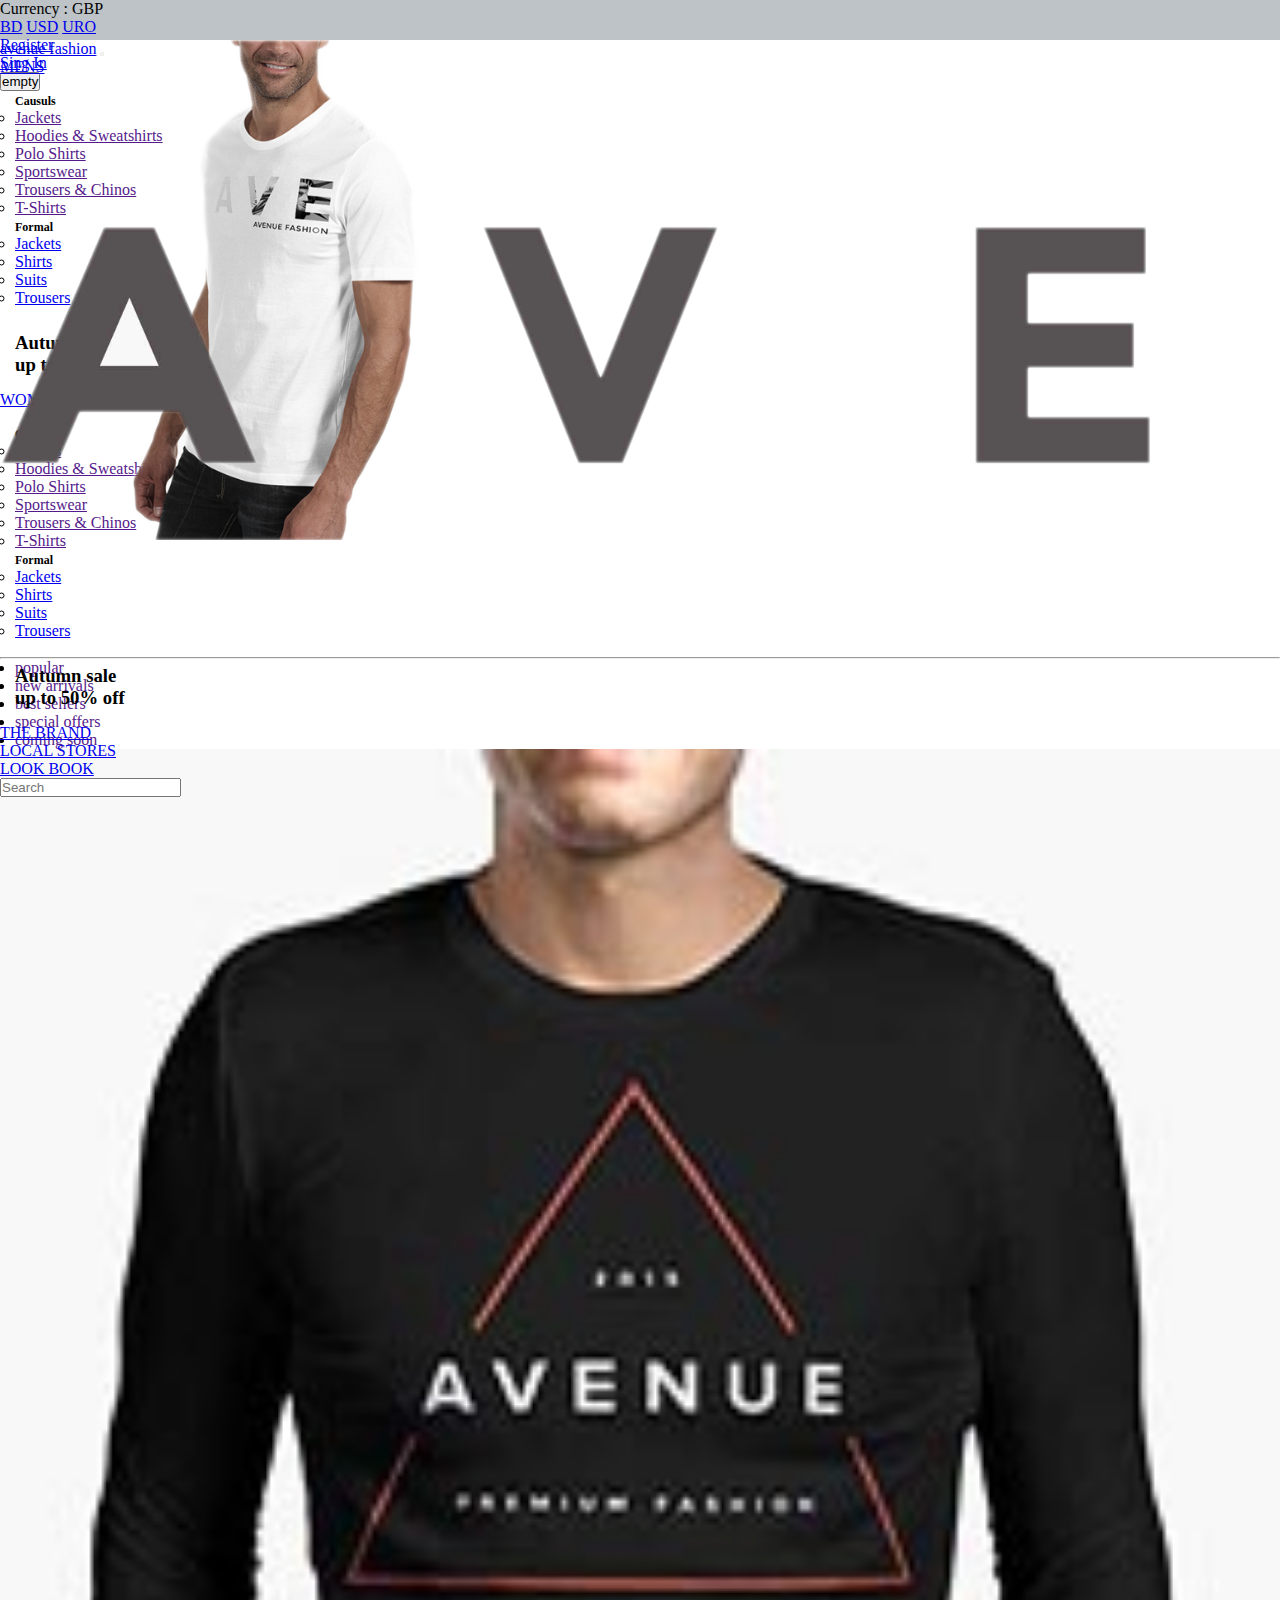
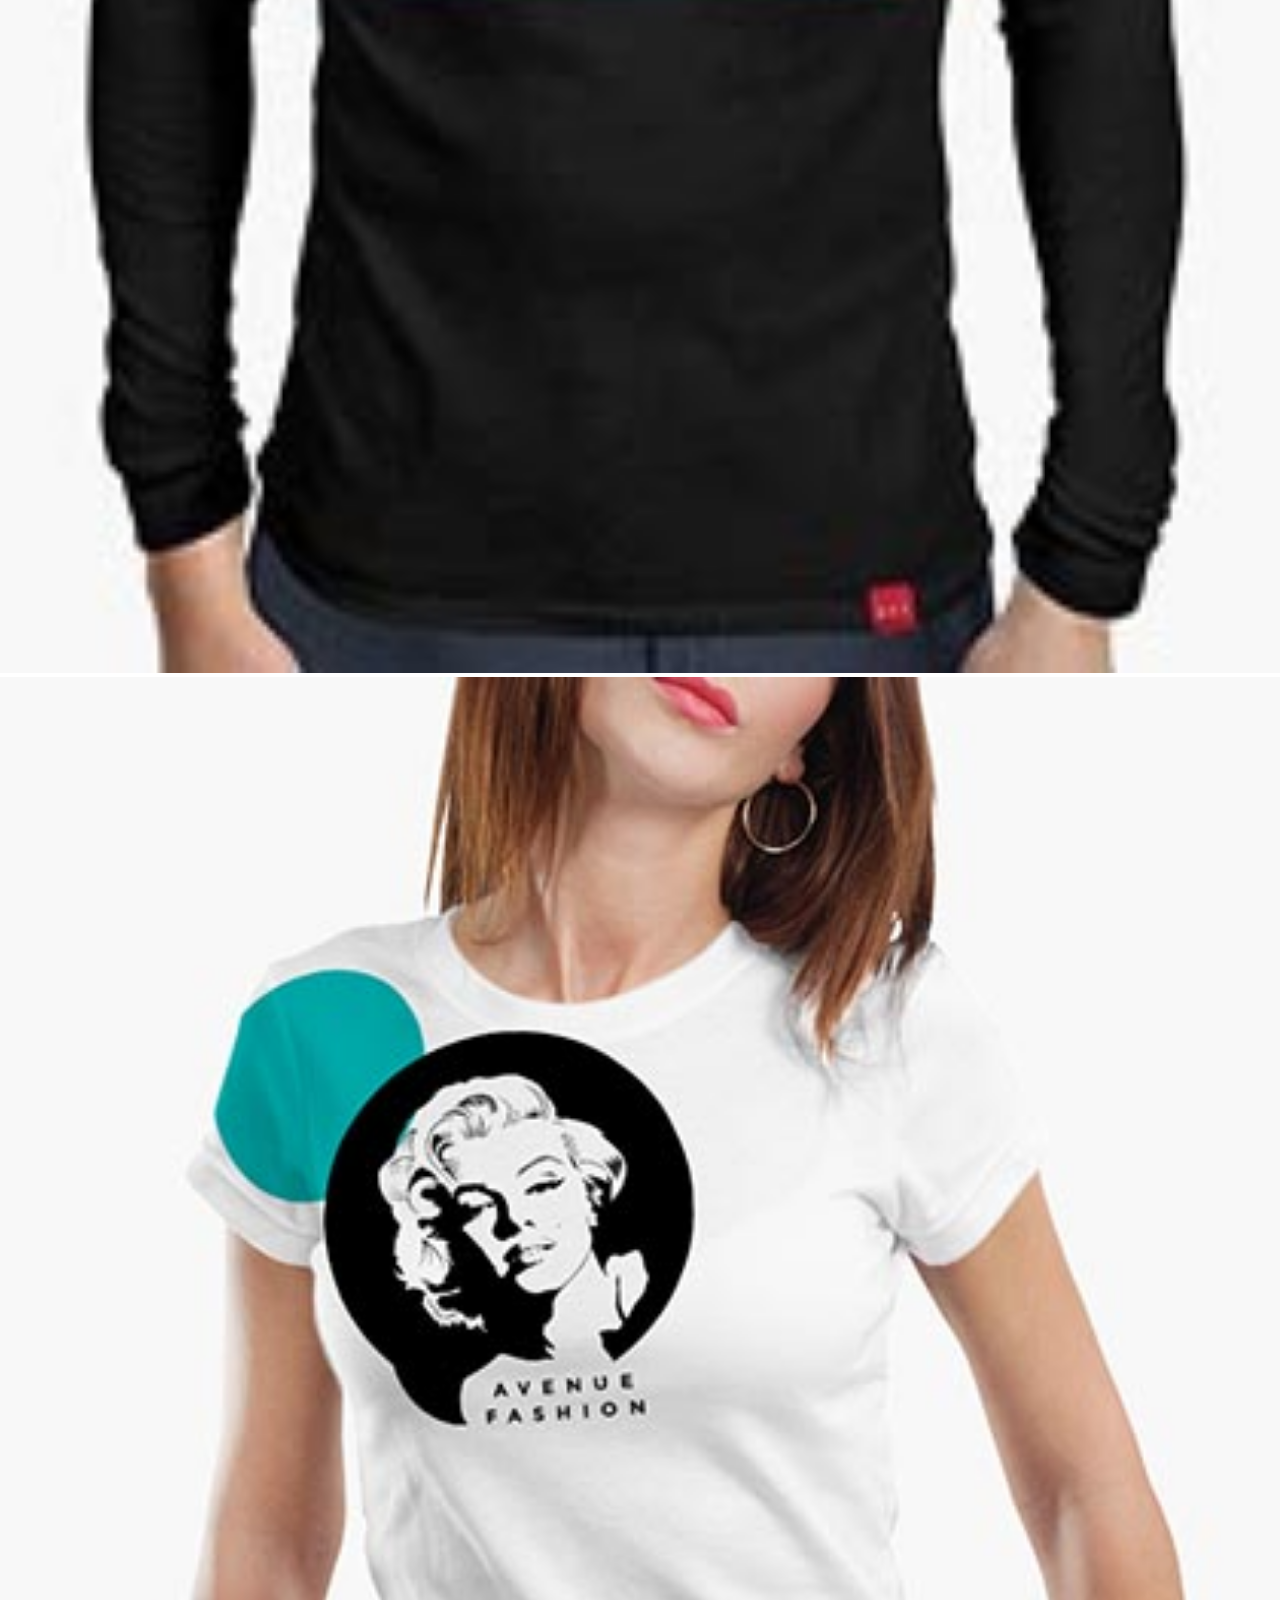
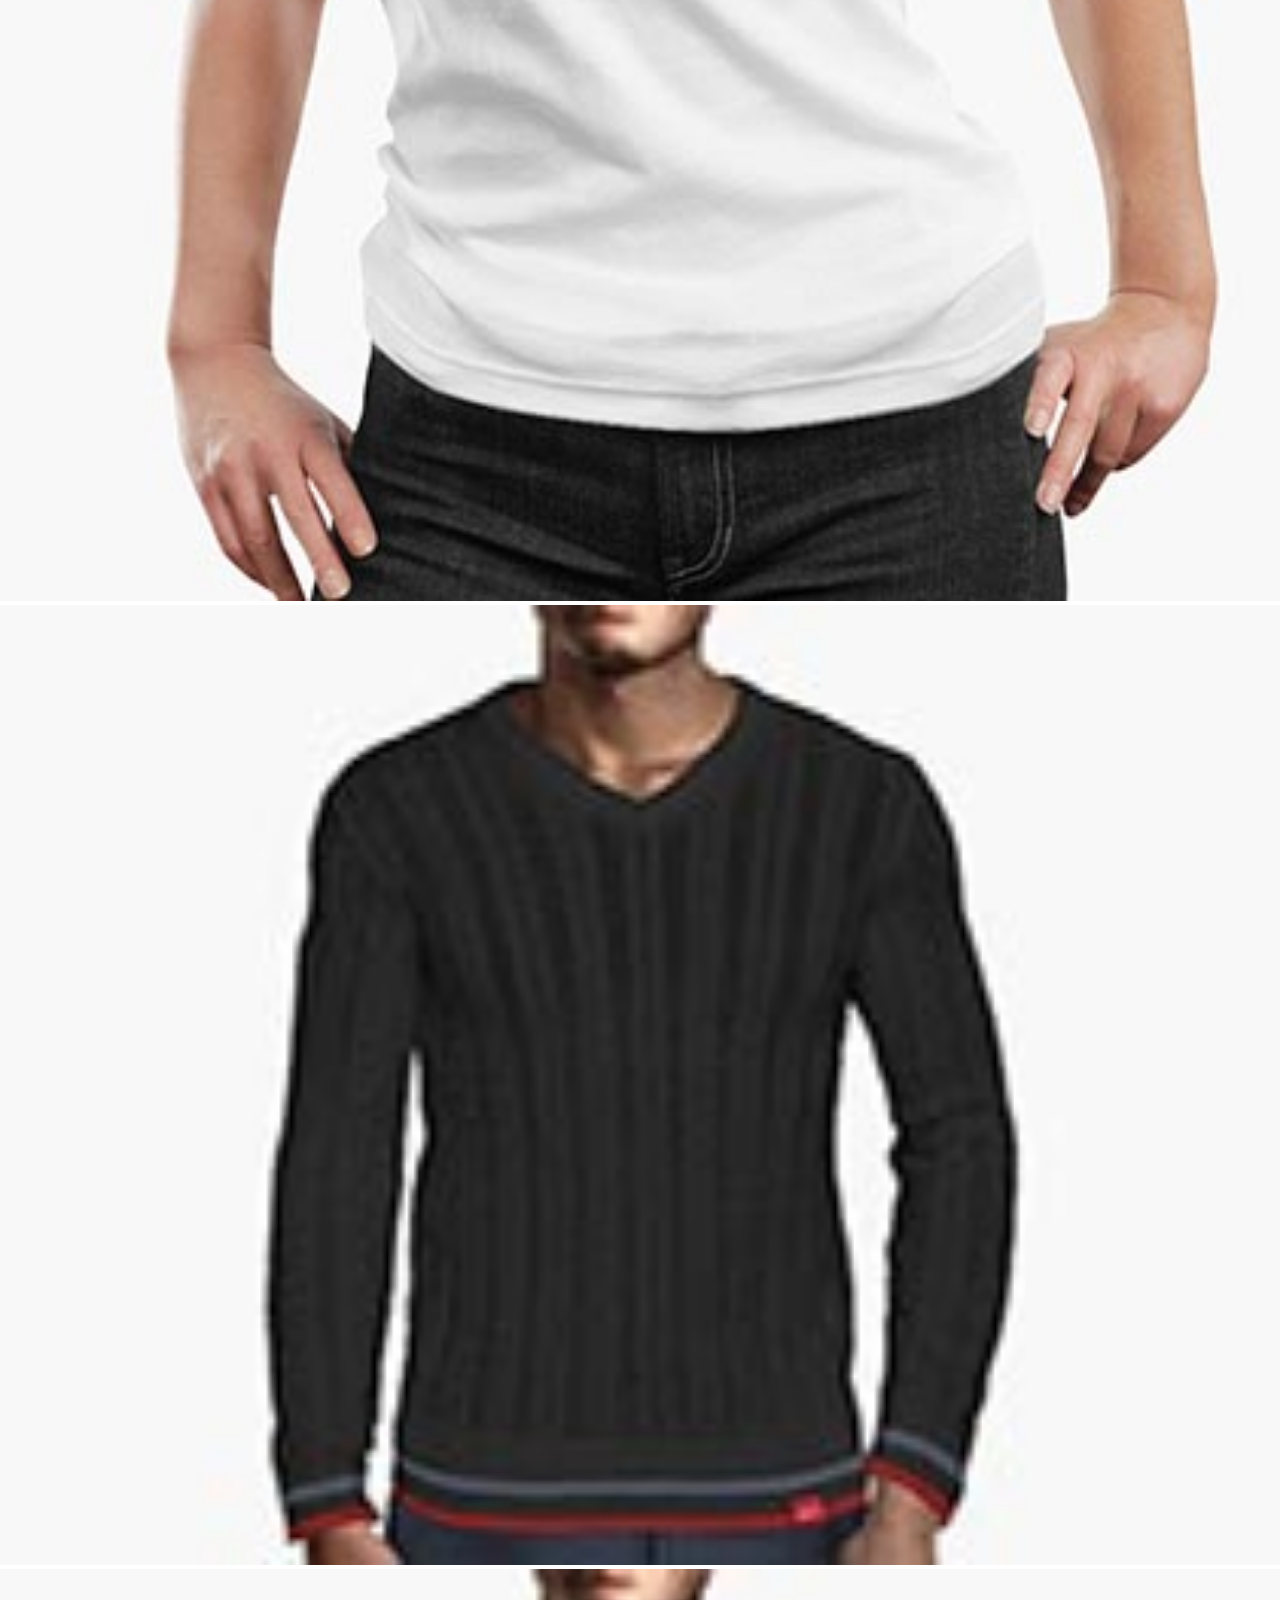
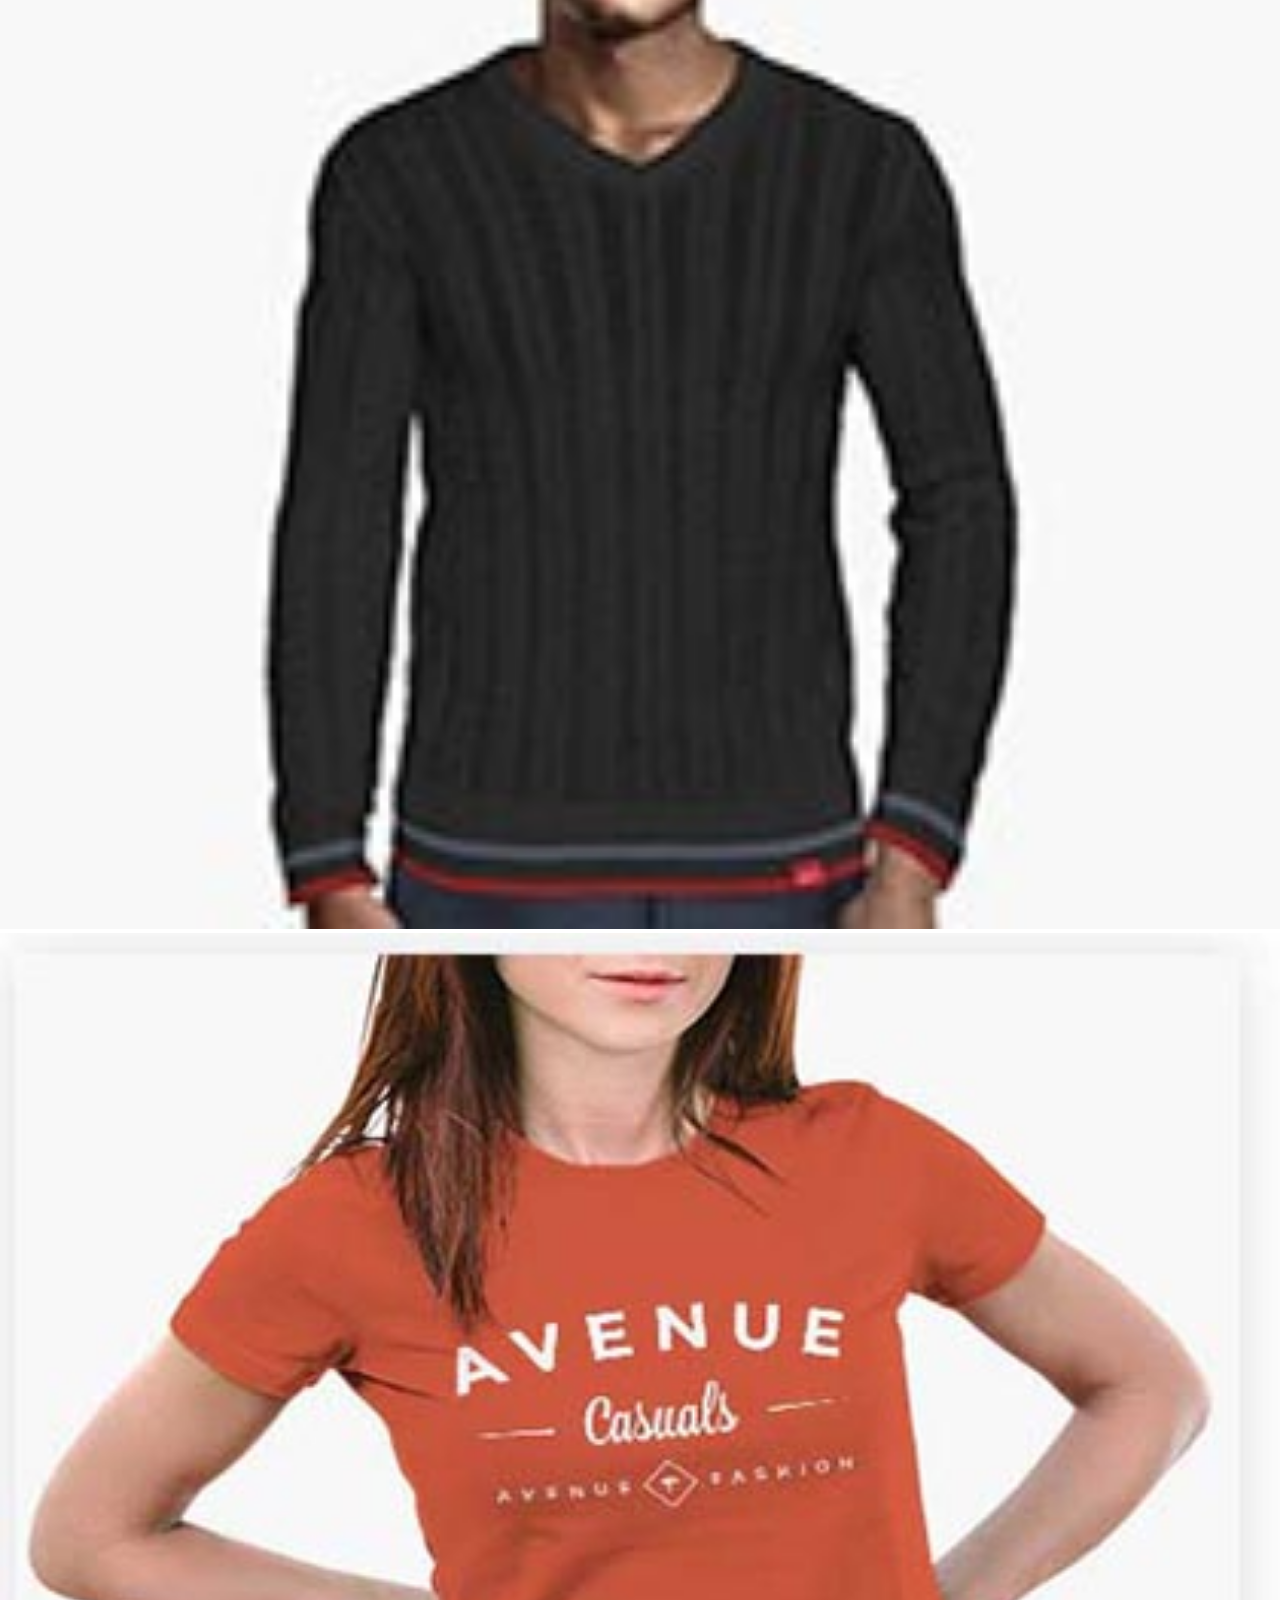
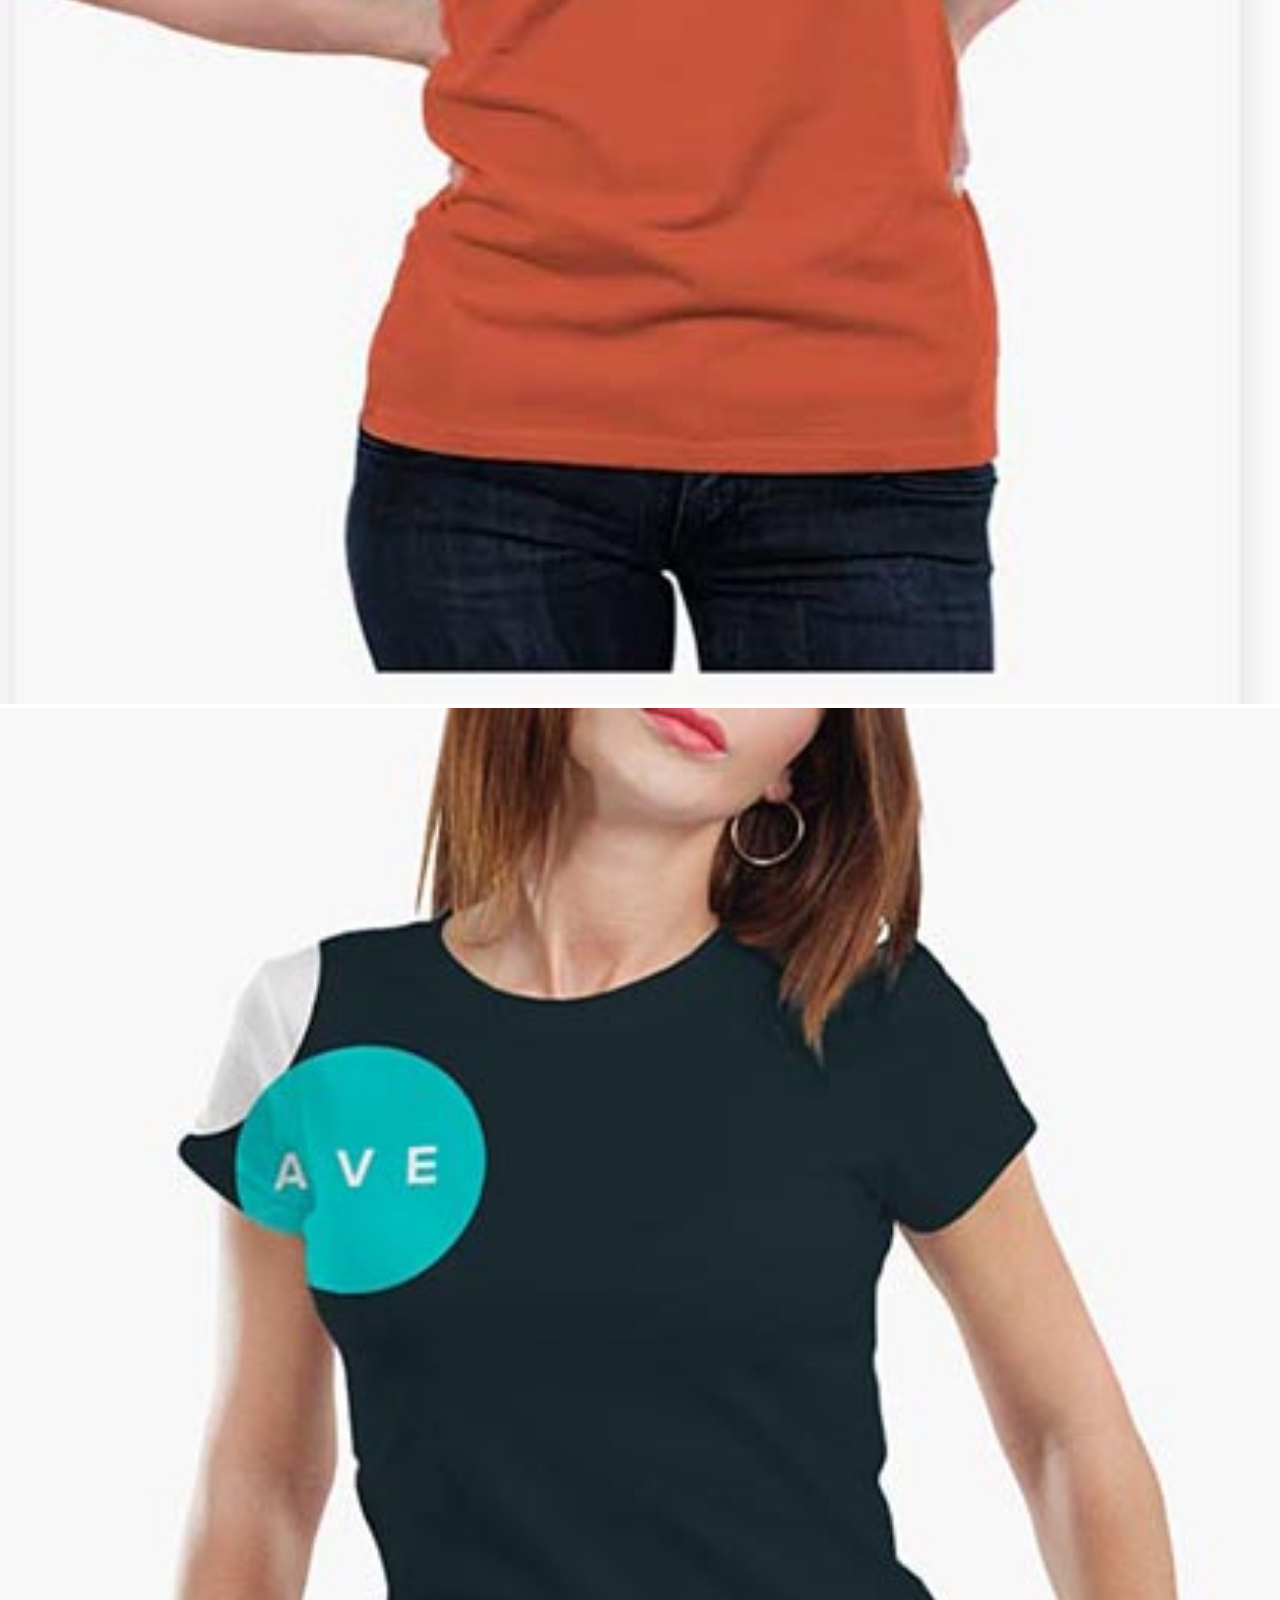
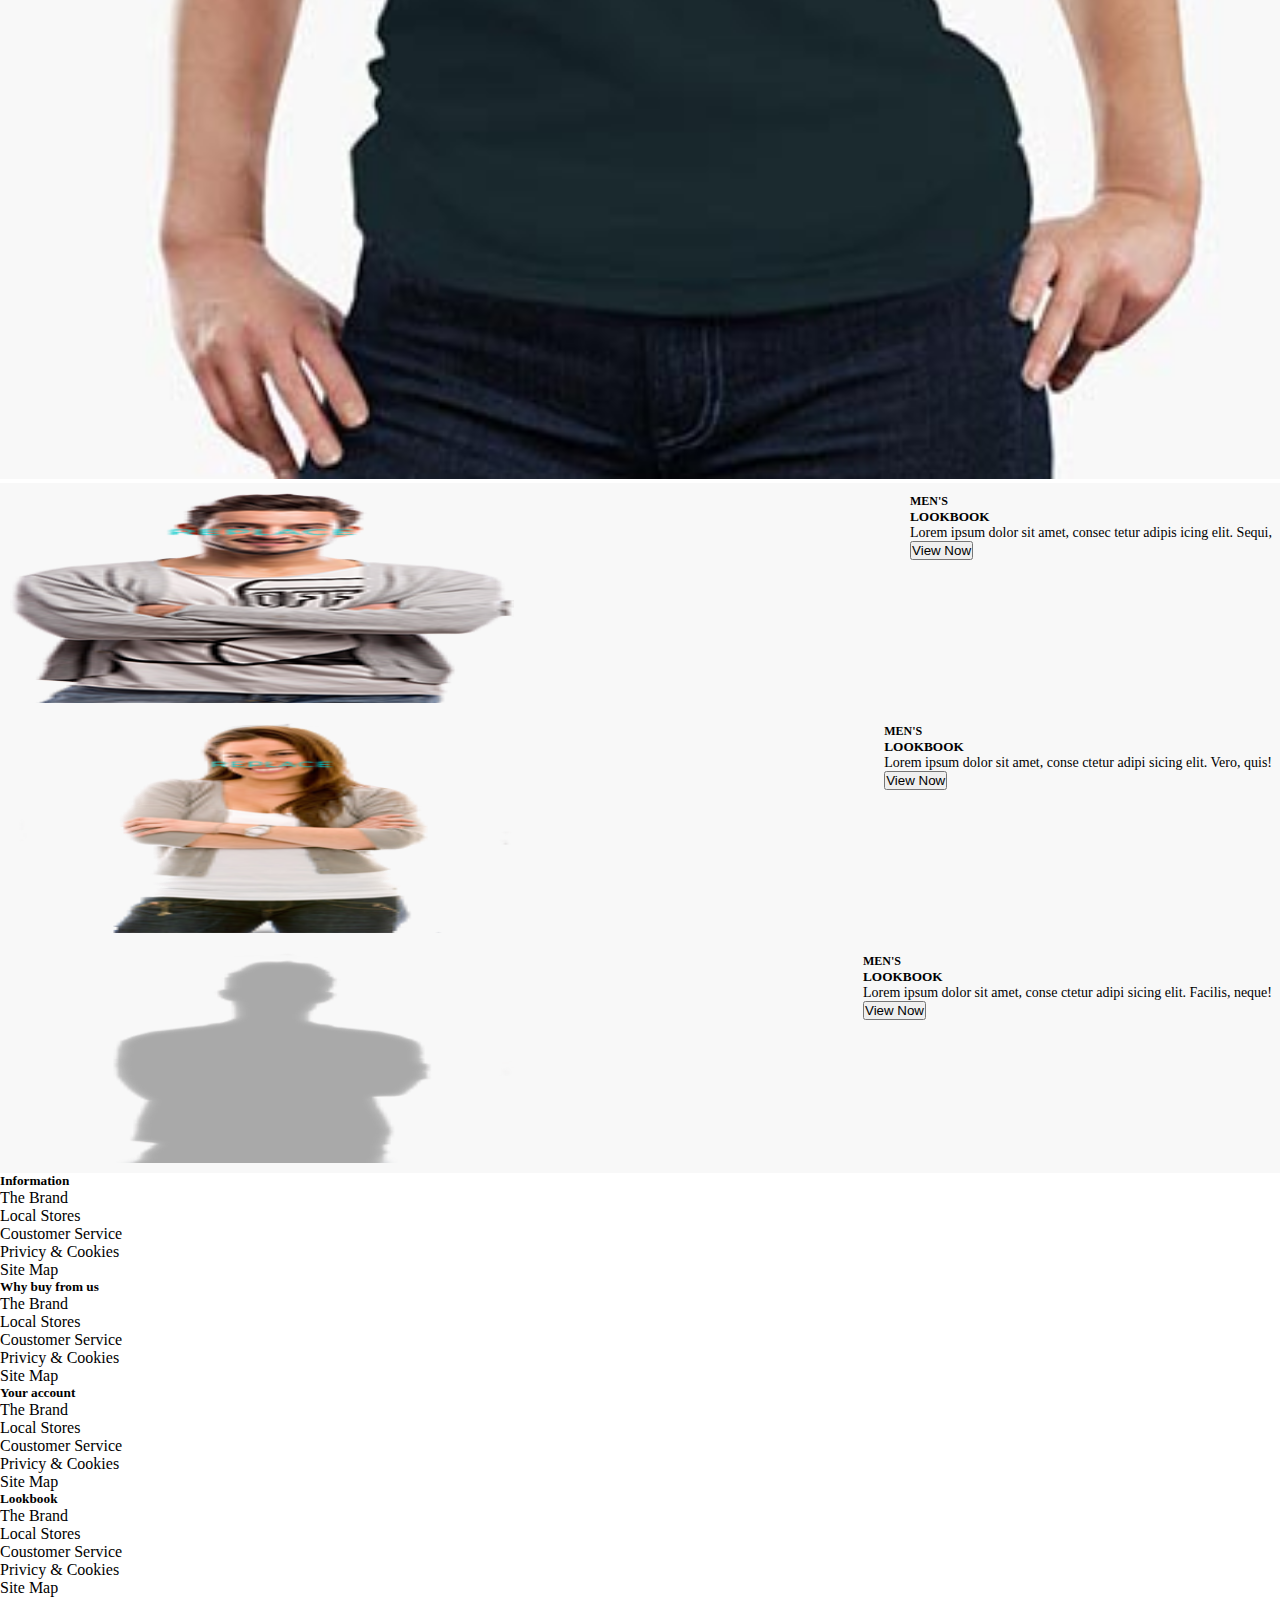
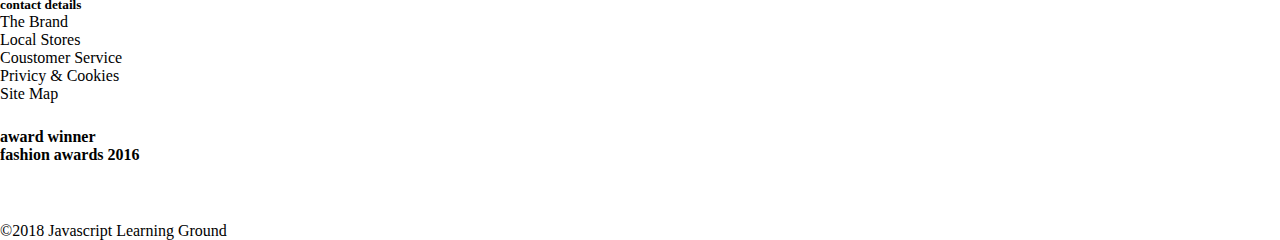
<file: index.html>
<!DOCTYPE html>
<html lang="en">
<head>
  <title>Home</title>
  <link rel="icon" href="img/home-fevi.jpg" type="image/gif" sizes="16x16">
  <meta charset="utf-8">
  <meta http-equiv="x-ua-compatible" content="ie=edge">
 
  <meta name="description" content="">
  <meta name="viewport" content="width=device-width, initial-scale=1, shrink-to-fit=no">

  <link rel="manifest" href="site.webmanifest">
  <link rel="apple-touch-icon" href="icon.png">
 <!-- Update bootstrap css minified file -->

<link rel="stylesheet" href="https://stackpath.bootstrapcdn.com/bootstrap/4.1.3/css/bootstrap.min.css" integrity="sha384-MCw98/SFnGE8fJT3GXwEOngsV7Zt27NXFoaoApmYm81iuXoPkFOJwJ8ERdknLPMO" crossorigin="anonymous">
  <script src="https://ajax.googleapis.com/ajax/libs/jquery/3.3.1/jquery.min.js"></script>
  <script src="https://cdnjs.cloudflare.com/ajax/libs/popper.js/1.14.3/umd/popper.min.js"></script>
  <script src="https://maxcdn.bootstrapcdn.com/bootstrap/4.1.3/js/bootstrap.min.js"></script>

  <!-- Place favicon.ico in the root directory -->
<link rel="stylesheet" href="https://use.fontawesome.com/releases/v5.3.1/css/all.css" integrity="sha384-mzrmE5qonljUremFsqc01SB46JvROS7bZs3IO2EmfFsd15uHvIt+Y8vEf7N7fWAU" crossorigin="anonymous">
  
  <link rel="stylesheet" href="css/style.css">


 </head>
<body>
	<!-- top header -->
 <div class=" top-nav-fluid">

  <div class="top-nav  mx-auto  ">
<!-- top header left -->
     <div class="left-text float-left ">
       <div class="dropdown py-2">
    <span class=" dropdown-toggle " data-toggle="dropdown">
    Currency : GBP
    </span>
    <div class="dropdown-menu dropdown-menu-right ">
      <a class="dropdown-item" href="#">BD</a>
      <a class="dropdown-item" href="#">USD</a>
      <a class="dropdown-item" href="#">URO</a>
    </div>
  </div>
</div>
<!-- top header right -->
     <div class="right-text float-right">
       <ul class="list-inline ">
         <li class="list-inline-item">
          <a href="singup.html" class="list-group-item-action">Register</a> </li>
         <li class="list-inline-item">
          <a href="singup.html" class="list-group-item-action"> Sing In</a></li>
         <li class="list-inline-item ">
          <button class=" dropdown-toggle text-light btn btn-primary btn-sm" data-toggle="dropdown">
            <i class="fas fa-shopping-cart p-2 text-light"></i>empty
          </button>
        </li>
      </ul>
    </div>
   </div>
 </div>
 <!-- main nav bar -->
<div class="">
  
    <div class="header bg-light">
      <img src="img/home man.png" alt="">
    <div class="container px-2">
      <nav class="navbar navbar-expand-md w-100">
  <!-- Brand -->
  <a class="navbar-brand text-uppercase text-dark " href="index.html">avenue fashion</a>

  <!-- Toggler/collapsibe Button -->
  <button class="navbar-toggler" type="button" data-toggle="collapse" data-target="#collapsibleNavbar">
   <i class="fas fa-align-justify"></i>
  </button>

  <!-- Navbar links -->
  <div class="collapse navbar-collapse" id="collapsibleNavbar">
    <ul class="navbar-nav ml-auto">
<!-- nav mens -->
     <li class="nav-item dropdown">
      <a class="nav-link dropdown-toggle" href="#" id="navbardrop" data-toggle="dropdown">
        MENS
      </a>
      <div class="dropdown-menu coustom-menu1">
      <div class="row">
        <div class="col-8 ">
          <div class="right-right ">
          <ul class="list-unstyled">
            <p>  <b>Causuls </b> </p>
            <li class="list-item"><a href="">Jackets</a></li>
            <li class="list-item"><a href="">Hoodies & Sweatshirts</a></li>
            <li class="list-item"><a href="">Polo Shirts</a></li>
            <li class="list-item"><a href="">Sportswear</a></li>
            <li class="list-item"><a href="">Trousers & Chinos</a></li>
            <li class="list-item"><a href="">T-Shirts</a></li>
            
          </ul>
           </div>
        </div>
        <div class="col-4 ">
          <div class="right-right">
          <ul class="list-unstyled">
            <p><b>Formal</b></p>
            <li class="list-item"><a href="#">Jackets</a></li>
            <li class="list-item"><a href="#">Shirts</a></li>
            <li class="list-item"><a href="#">Suits</a></li>
            <li class="list-item"><a href="#">Trousers</a></li>
            
          </ul>
           </div>
        </div>
      </div>
      <div class="row">
        <div class="menu-bottom bg-dark p-3 mx-auto">
          <h3 class="text-center text-light">Autumn sale</br> up to 50% off
          </h3>
        </div>
      </div>
      </div>
    </li>
<!-- nav mens -->
<!-- nav womens -->
      <li class="nav-item dropdown">
      <a class="nav-link dropdown-toggle" href="#" id="navbardrop" data-toggle="dropdown">
        WOMENS
      </a>
      <div class="dropdown-menu coustom-menu1">
      <div class="row">
        <div class="col-8 ">
          <div class="right-right ">
          <ul class="list-unstyled">
            <p><b>Causuls </b></p>
            <li class="list-item"><a href="">Jackets</a></li>
            <li class="list-item"><a href="">Hoodies & Sweatshirts</a></li>
            <li class="list-item"><a href="">Polo Shirts</a></li>
            <li class="list-item"><a href="">Sportswear</a></li>
            <li class="list-item"><a href="">Trousers & Chinos</a></li>
            <li class="list-item"><a href="">T-Shirts</a></li>
            
          </ul>
           </div>
        </div>
        <div class="col-4 ">
          <div class="right-right">
          <ul class="list-unstyled">
            <p><b>Formal</b></p>
            <li class="list-item"><a href="#">Jackets</a></li>
            <li class="list-item"><a href="#">Shirts</a></li>
            <li class="list-item"><a href="#">Suits</a></li>
            <li class="list-item"><a href="#">Trousers</a></li>
            
          </ul>
           </div>
        </div>
      </div>
      <div class="row">
        <div class="menu-bottom bg-dark p-3 mx-auto">
          <h3 class="text-center text-light">Autumn sale</br> up to 50% off
          </h3>
        </div>
      </div>
      </div>
    </li>
<!-- nav womens -->
<li class="nav-item">
        <a class="nav-link" href="brand.html">THE BRAND</a>
      </li>
<!-- local store -->
<li class="nav-item">
    <a class="nav-link" href="localstores.html"> LOCAL STORES</a>
  </li>
     
  <!-- local store -->

  <li class="nav-item">
    <a class="nav-link" href="lookbook.html"> LOOK BOOK</a>
  </li>



  <li class="nav-item">
   <div class="form-group has-search">
    <input type="text" class="form-control feedback" placeholder="Search">
    <i class="fa fa-search form-control-feedback "></i>
  </div>
</li>
</ul>
</div> 
</nav>
<div class="header-text-design">
  <img src="img/Home-text.png" alt="">
</div>
</div>
</div>
</div>



<!-- hr line -->
<div class="container">
  <hr class="py-1 my-4 bg-light">
</div>

<!-- hr line -->

<!-- conent section -->
<div class="container">
  <div class="row">
    <ul class="list-inline text-uppercase content-menu">
      <li class="li list-inline-item"><a href="" class="text-dark">popular</a>    </li>
      <li class="li list-inline-item"><a href="" class="text-dark">new arrivals </a>  </li>
      <li class="li list-inline-item"> <a href="" class="text-dark">best sellers</a> </li>
      <li class="li list-inline-item"><a href="" class="text-dark">special offers</a></li>
      <li class="li list-inline-item"><a href="" class="text-dark">coming soon</a> </li>
    </ul>
  </div>
</div>

        <!-- .content -->
        <div class="container">

          <div class="row">
            
            <div class="col-sm-6 col-6">
              <div class="row">
                <div class="col-sm-6 col-6">
                  <a href="product-view.html"><img src="img/item1.jpg" alt="item1" style="width: 100%"> </a> 
                </div>
                <div class="col-sm-6 col-6">
                 <a href="product-view.html"><img src="img/item2.jpg" alt="item1" style="width: 100%">  </a>
               </div>
             </div>
             <div class="col-sm-12 col-12 mt-3">
             <a href="product-view.html"> <img src="img/item4.jpg" alt="item1" style="width: 100%; height: 70%;">  </a>
            </div>
          </div>

          <div class="col-sm-6 col-6">
            <div class="row">
              <div class="col-sm-12 col-12">
                <a href="product-view.html"><img src="img/item4.jpg" alt="item1"  style="width: 100%;"> </a> 
              </div>
            </div>
            <div class="row mt-3">
              <div class="col-sm-6 col-6">
                <a href="product-view.html"><img src="img/item5.jpg" alt="item1" style="width: 100%">  </a> 
              </div>
              <div class="col-sm-6 col-6">
               <a href="product-view.html"><img src="img/item7.jpg" alt="item1" style="width: 100%">   </a>
             </div>
           </div>
         </div>
        </div>
        </div>

<div class="container my-4">
  <div class="row">
    
 
  <div class="col-sm-4 col-12 ">
    <div class="box position-relative mb-sm-3">
      <img src="img/box-1.png" alt="" style="float: left; width: 40%;height: 100%;">
    <div class="box-text w-50 text-right">
      <h5 class=""><b> MEN'S</b> </br> LOOKBOOK</h5>
      <p>Lorem ipsum dolor sit amet, consec tetur adipis icing elit. Sequi, </p>
      <button class="btn btn-outline-primary">View Now</button>
    </div>
    </div>
    
  </div>
  <div class="col-sm-4 col-12 ">
    <div class="box position-relative mb-sm-3">
      <img src="img/box-2.png" alt="" style="float: left; width: 40%;height: 100%;">
    <div class="box-text w-50 text-right">
      <h5 class=""><b> MEN'S</b> </br> LOOKBOOK</h5>
      <p>Lorem ipsum dolor sit amet, conse ctetur adipi sicing elit. Vero, quis!</p>
      <button class="btn btn-outline-primary">View Now</button>
    </div>
    </div>
  </div>
  <div class="col-sm-4 col-12 ">
    <div class="box position-relative mb-sm-3">
      <img src="img/box-3.png" alt="" style="float: left; width: 40%;height: 100%;">
    <div class="box-text w-50 text-right">
      <h5 class=""><b> MEN'S</b> </br> LOOKBOOK</h5>
      <p>Lorem ipsum dolor sit amet, conse ctetur adipi sicing elit. Facilis, neque!</p>
      <button class="btn btn-outline-primary">View Now</button>
    </div>
    </div>
  </div>
   </div>
</div>

<!-- footer -->
<div class="container mt-5 bg-light py-5">
  <div class="footer">
  <div class="row ">
    <div class="col-md-9">
      <div class="row">
        <div class="col-md-3">
          <h5>Information</h5>
          <ul class="list-unstyled">
            <li>The Brand</li>
            <li>Local Stores</li>
            <li>Coustomer Service</li>
            <li>Privicy & Cookies</li>
            <li>Site Map</li>
          </ul>
        </div>
        <div class="col-md-3">
           <h5>Why buy from us</h5>
          <ul class="list-unstyled">
            <li>The Brand</li>
            <li>Local Stores</li>
            <li>Coustomer Service</li>
            <li>Privicy & Cookies</li>
            <li>Site Map</li>
          </ul>
        </div>
        <div class="col-md-3">
           <h5>Your account</h5>
          <ul class="list-unstyled">
            <li>The Brand</li>
            <li>Local Stores</li>
            <li>Coustomer Service</li>
            <li>Privicy & Cookies</li>
            <li>Site Map</li>
          </ul>
        </div>
        <div class="col-md-3">
           <h5>Lookbook</h5>
          <ul class="list-unstyled">
            <li>The Brand</li>
            <li>Local Stores</li>
            <li>Coustomer Service</li>
            <li>Privicy & Cookies</li>
            <li>Site Map</li>
          </ul>
        </div>
      </div>
    </div>
    <div class="col-md-3">
       <h5>contact details</h5>
          <ul class="list-unstyled">
            <li>The Brand</li>
            <li>Local Stores</li>
            <li>Coustomer Service</li>
            <li>Privicy & Cookies</li>
            <li>Site Map</li>
          </ul>
    </div>
    <!-- footer down -->
   
      <div class="menu-bottom bg-dark p-3 coustom-w-35 mx-auto">
          <h4 class="text-center text-light">award winner<br/>
fashion awards 2016

          </h4>
        </div>
        <div class="menu-bottom bg-success p-3 coustom-w-35 mx-auto">
          <h4 class="text-center text-light">
            <i class="fab fa-facebook-f footer-icon"></i>
            <i class="fab fa-twitter footer-icon"></i>
            <i class="fab fa-instagram footer-icon"></i>
            <i class="fab fa-pinterest-square footer-icon"></i>

          </h4>
        </div>

    
  </div>
</div>
</div>
<div class="container-fluid bg-dark ">
  <p class="text-light m-0">&copy;2018 Javascript Learning Ground</p>
</div>






</body>
</html>
</file>
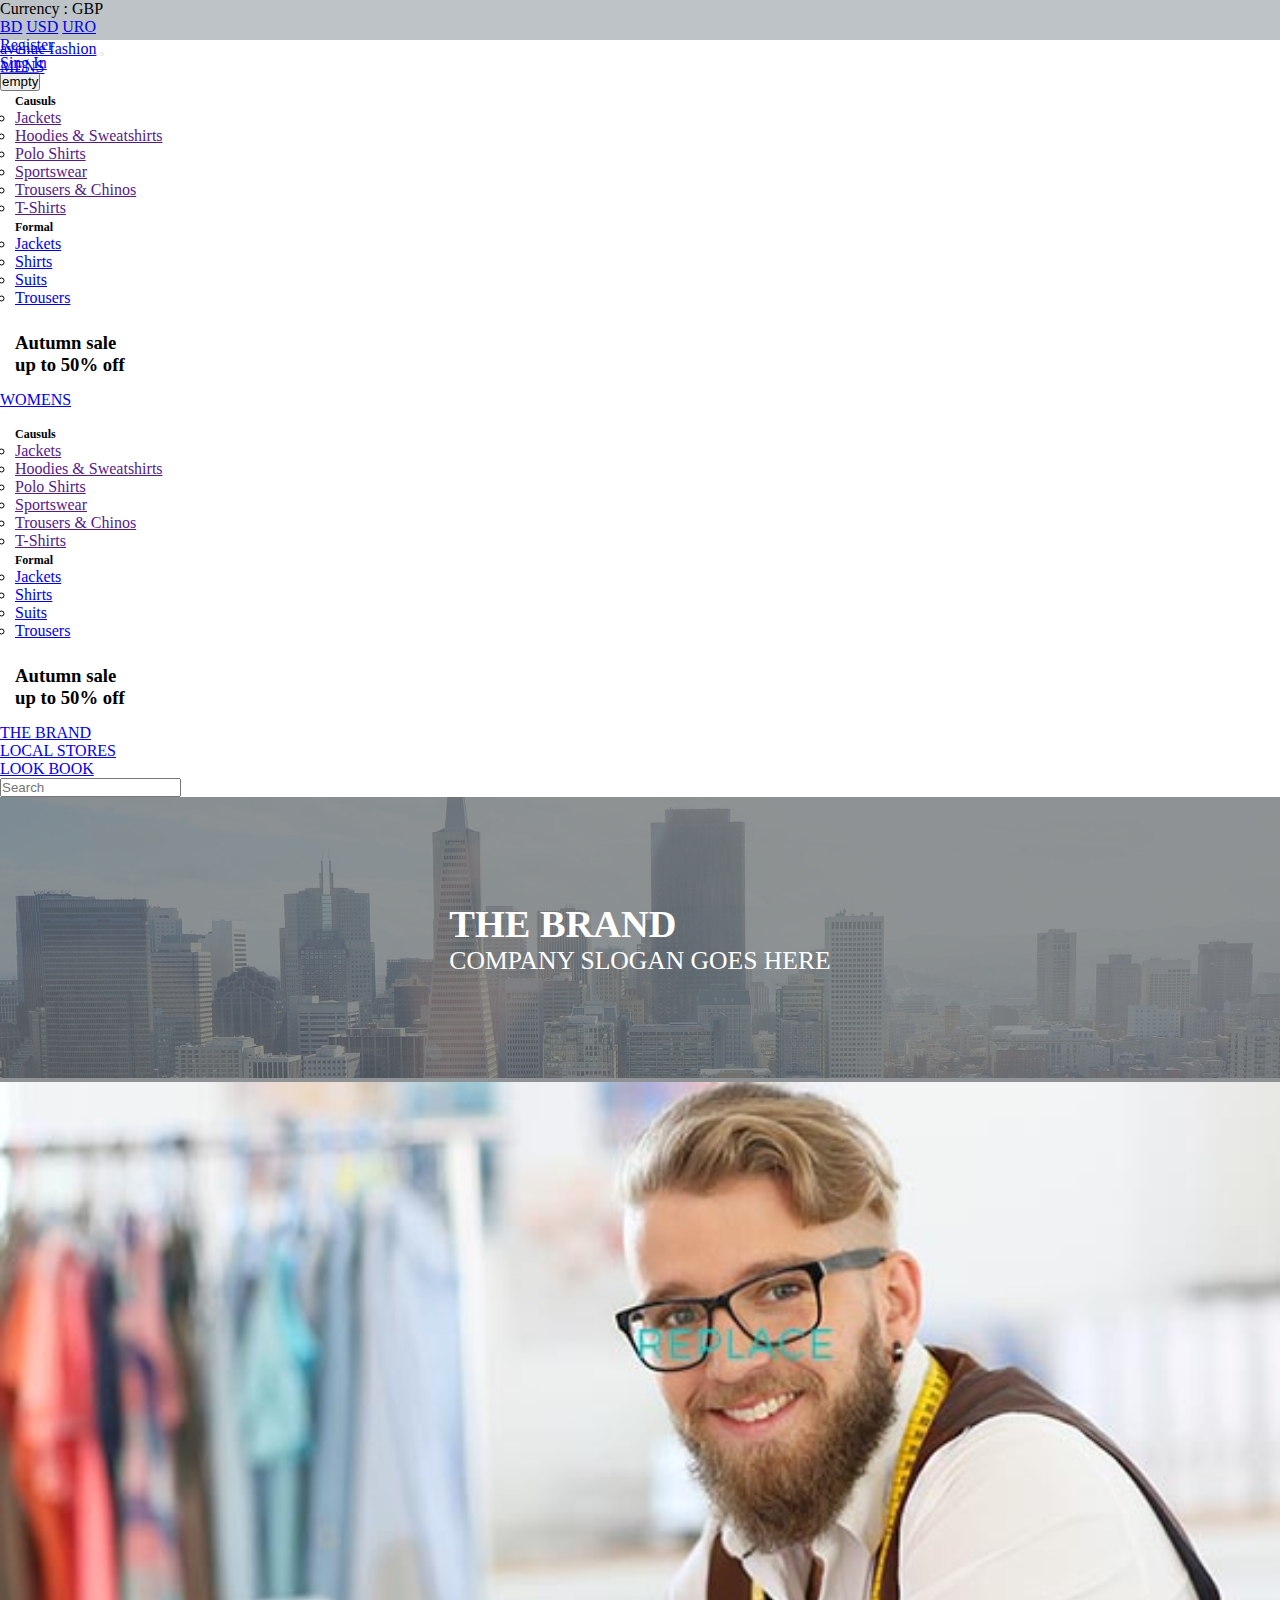
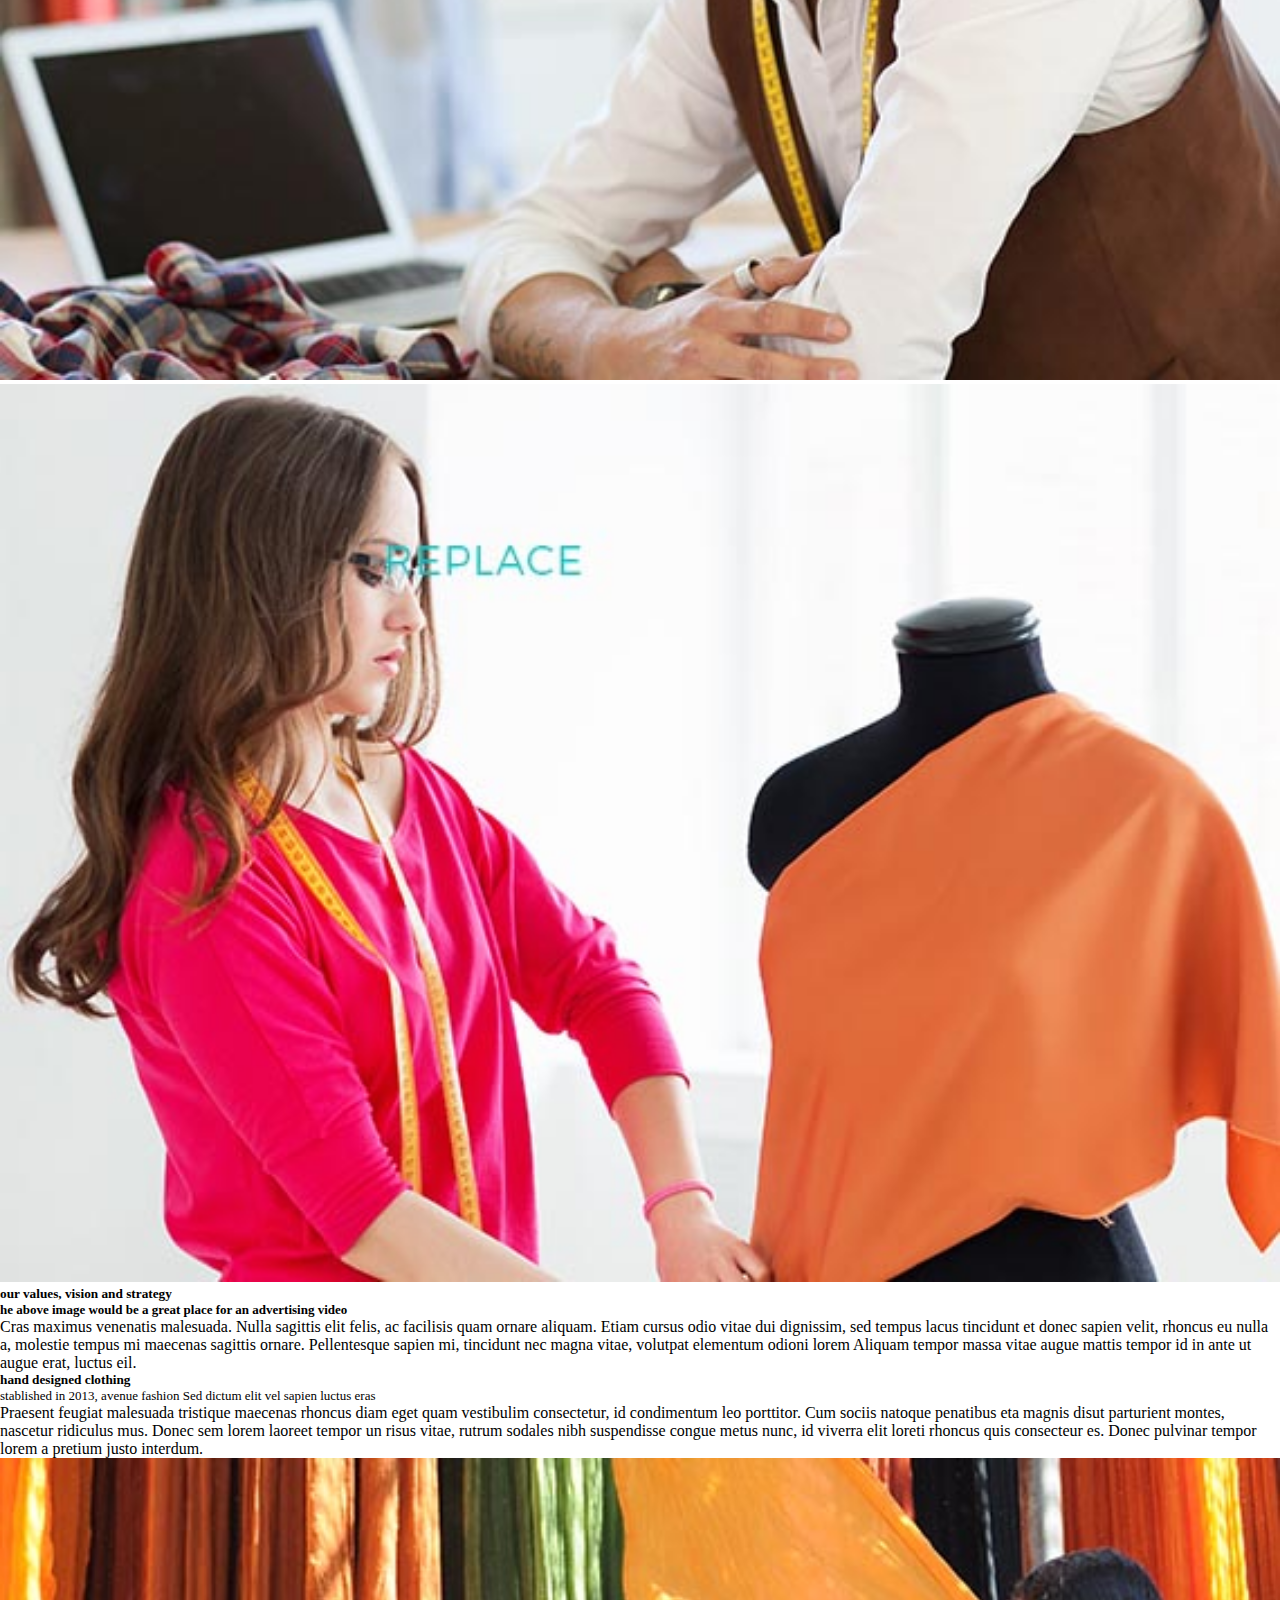
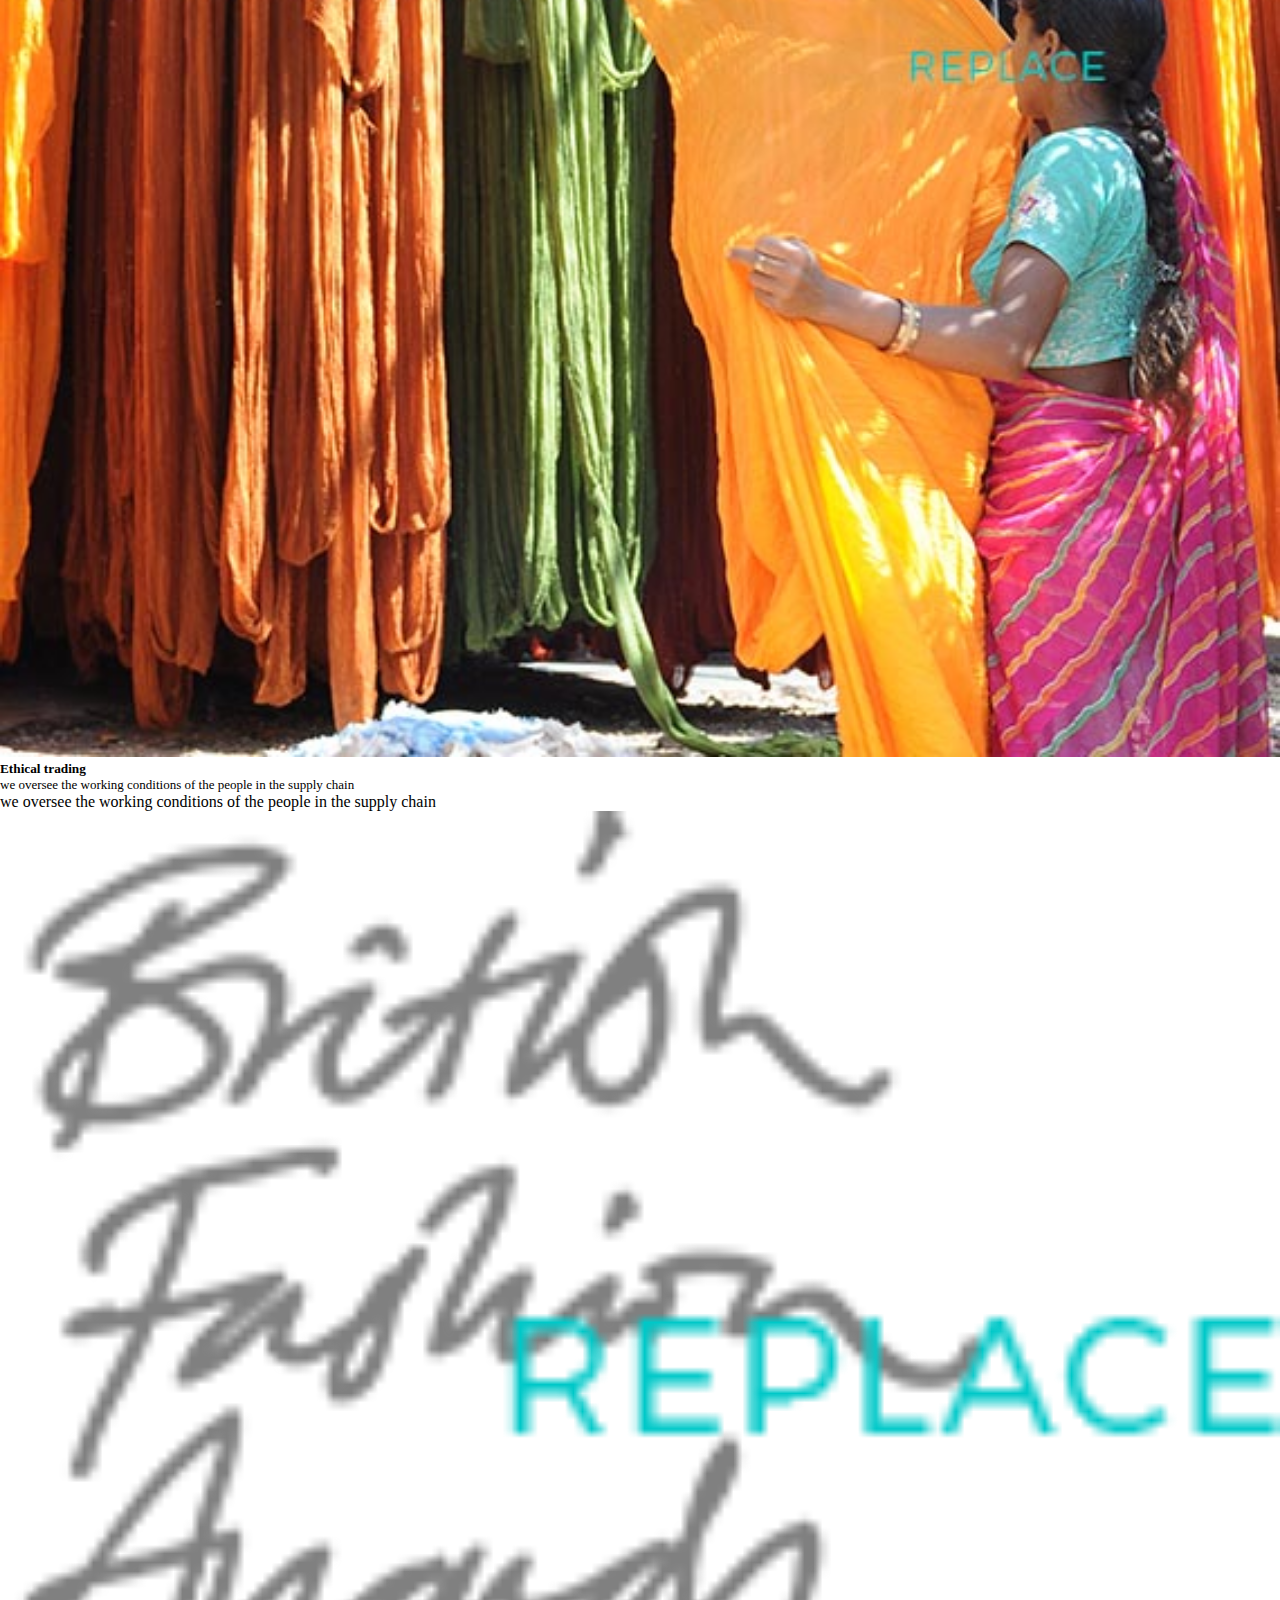
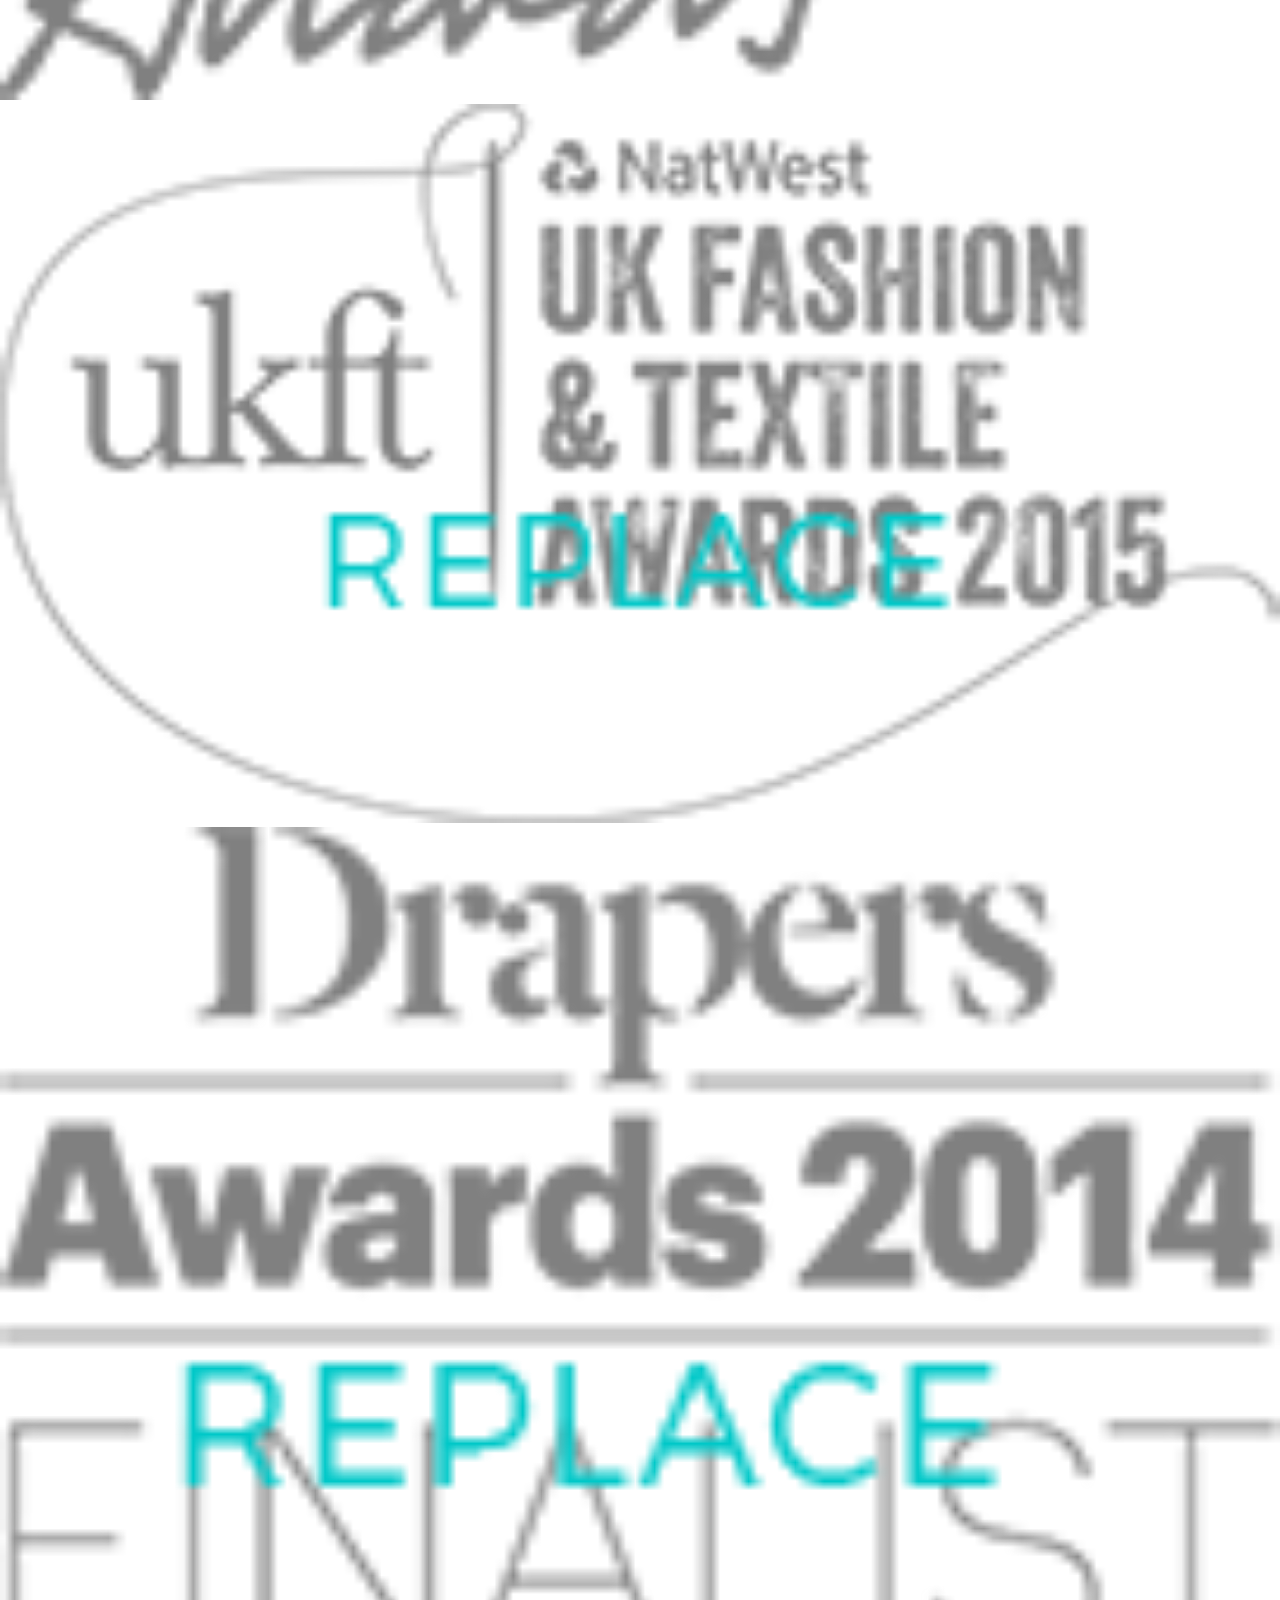
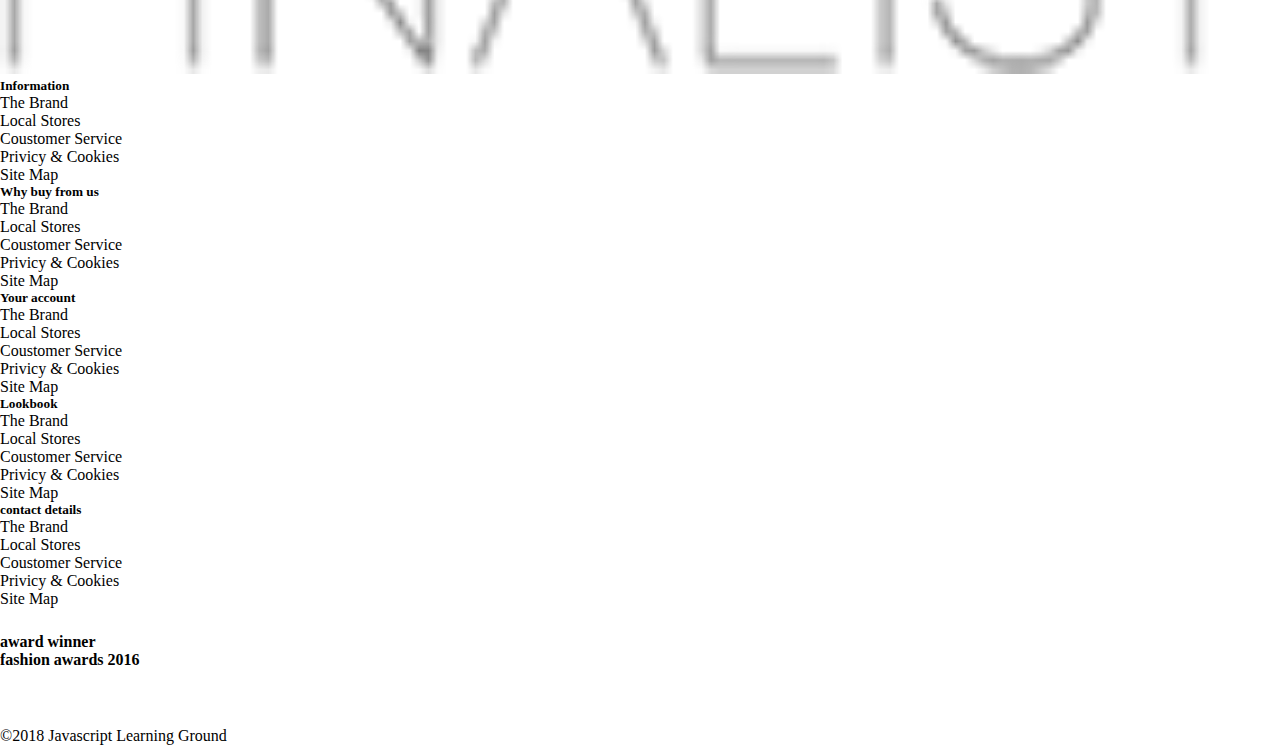
<file: brand.html>
<!DOCTYPE html>
<html lang="en">
<head>
  <title>brand</title>
  <link rel="icon" href="img/home-fevi.jpg" type="image/gif" sizes="16x16">
  <meta charset="utf-8">
  <meta http-equiv="x-ua-compatible" content="ie=edge">
 
  <meta name="description" content="">
  <meta name="viewport" content="width=device-width, initial-scale=1, shrink-to-fit=no">

  <link rel="manifest" href="site.webmanifest">
  <link rel="apple-touch-icon" href="icon.png">
 <!-- Update bootstrap css minified file -->

<link rel="stylesheet" href="https://stackpath.bootstrapcdn.com/bootstrap/4.1.3/css/bootstrap.min.css" integrity="sha384-MCw98/SFnGE8fJT3GXwEOngsV7Zt27NXFoaoApmYm81iuXoPkFOJwJ8ERdknLPMO" crossorigin="anonymous">
  <script src="https://ajax.googleapis.com/ajax/libs/jquery/3.3.1/jquery.min.js"></script>
  <script src="https://cdnjs.cloudflare.com/ajax/libs/popper.js/1.14.3/umd/popper.min.js"></script>
  <script src="https://maxcdn.bootstrapcdn.com/bootstrap/4.1.3/js/bootstrap.min.js"></script>

  <!-- Place favicon.ico in the root directory -->
<link rel="stylesheet" href="https://use.fontawesome.com/releases/v5.3.1/css/all.css" integrity="sha384-mzrmE5qonljUremFsqc01SB46JvROS7bZs3IO2EmfFsd15uHvIt+Y8vEf7N7fWAU" crossorigin="anonymous">
  
  <link rel="stylesheet" href="css/style.css">


 </head>
<body>
	<!-- top header -->
 <div class=" top-nav-fluid">

  <div class="top-nav  mx-auto  ">
<!-- top header left -->
     <div class="left-text float-left ">
       <div class="dropdown py-2">
    <span class=" dropdown-toggle " data-toggle="dropdown">
    Currency : GBP
    </span>
    <div class="dropdown-menu dropdown-menu-right ">
      <a class="dropdown-item" href="#">BD</a>
      <a class="dropdown-item" href="#">USD</a>
      <a class="dropdown-item" href="#">URO</a>
    </div>
  </div>
</div>
<!-- top header right -->
     <div class="right-text float-right">
       <ul class="list-inline ">
         <li class="list-inline-item">
          <a href="singup.html" class="list-group-item-action">Register</a> </li>
         <li class="list-inline-item">
          <a href="singup.html" class="list-group-item-action"> Sing In</a></li>
         <li class="list-inline-item ">
          <button class=" dropdown-toggle text-light btn btn-primary btn-sm" data-toggle="dropdown">
            <i class="fas fa-shopping-cart p-2 text-light"></i>empty
          </button>
        </li>
      </ul>
    </div>
   </div>
 </div>
 <!-- main nav bar -->
<div class="full-screen">
    <div class="  bg-light">
    <div class="container px-2">
      <nav class="navbar navbar-expand-md w-100 brand-nav-height">

  <!-- Brand -->
  <a class="navbar-brand text-uppercase text-dark " href="index.html">avenue fashion</a>

  <!-- Toggler/collapsibe Button -->
  <button class="navbar-toggler" type="button" data-toggle="collapse" data-target="#collapsibleNavbar">
   <i class="fas fa-align-justify"></i>
  </button>

  <!-- Navbar links -->
  <div class="collapse navbar-collapse" id="collapsibleNavbar">
    <ul class="navbar-nav ml-auto">
<!-- nav mens -->
     <li class="nav-item dropdown">
      <a class="nav-link dropdown-toggle" href="#" id="navbardrop" data-toggle="dropdown">
        MENS
      </a>
      <div class="dropdown-menu coustom-menu1">
      <div class="row">
        <div class="col-8 ">
          <div class="right-right ">
          <ul class="list-unstyled">
            <p>  <b>Causuls </b> </p>
            <li class="list-item"><a href="">Jackets</a></li>
            <li class="list-item"><a href="">Hoodies & Sweatshirts</a></li>
            <li class="list-item"><a href="">Polo Shirts</a></li>
            <li class="list-item"><a href="">Sportswear</a></li>
            <li class="list-item"><a href="">Trousers & Chinos</a></li>
            <li class="list-item"><a href="">T-Shirts</a></li>
            
          </ul>
           </div>
        </div>

        <div class="col-4 ">
          <div class="right-right">
          <ul class="list-unstyled">
            <p><b>Formal</b></p>
            <li class="list-item"><a href="#">Jackets</a></li>
            <li class="list-item"><a href="#">Shirts</a></li>
            <li class="list-item"><a href="#">Suits</a></li>
            <li class="list-item"><a href="#">Trousers</a></li>
            
          </ul>
           </div>
        </div>

      </div>

      <div class="row">
        <div class="menu-bottom bg-dark p-3 mx-auto">
          <h3 class="text-center text-light">Autumn sale</br> up to 50% off
          </h3>
        </div>
      </div>
      </div>
    </li>
<!-- nav mens -->
<!-- nav womens -->
      <li class="nav-item dropdown">
      <a class="nav-link dropdown-toggle" href="#" id="navbardrop" data-toggle="dropdown">
        WOMENS
      </a>
      <div class="dropdown-menu coustom-menu1">
      <div class="row">
        <div class="col-8 ">
          <div class="right-right ">
          <ul class="list-unstyled">
            <p><b>Causuls </b></p>
            <li class="list-item"><a href="">Jackets</a></li>
            <li class="list-item"><a href="">Hoodies & Sweatshirts</a></li>
            <li class="list-item"><a href="">Polo Shirts</a></li>
            <li class="list-item"><a href="">Sportswear</a></li>
            <li class="list-item"><a href="">Trousers & Chinos</a></li>
            <li class="list-item"><a href="">T-Shirts</a></li>
            
          </ul>
           </div>
        </div>

        <div class="col-4 ">
          <div class="right-right">
          <ul class="list-unstyled">
            <p><b>Formal</b></p>
            <li class="list-item"><a href="#">Jackets</a></li>
            <li class="list-item"><a href="#">Shirts</a></li>
            <li class="list-item"><a href="#">Suits</a></li>
            <li class="list-item"><a href="#">Trousers</a></li>
            
          </ul>
           </div>
        </div>

      </div>

      <div class="row">
        <div class="menu-bottom bg-dark p-3 mx-auto">
          <h3 class="text-center text-light">Autumn sale</br> up to 50% off
          </h3>
        </div>
      </div>
      </div>
    </li>
<!-- nav womens -->
<li class="nav-item">
        <a class="nav-link" href="#">THE BRAND</a>
      </li>
<!-- local store -->
<li class="nav-item">
    <a class="nav-link" href="localstores.html"> LOCAL STORES</a>
  </li>
     
  <!-- local store -->

  <li class="nav-item">
    <a class="nav-link" href="lookbook.html"> LOOK BOOK</a>
  </li>


  <li class="nav-item">
   <div class="form-group has-search">
    <input type="text" class="form-control feedback" placeholder="Search">
    <i class="fa fa-search form-control-feedback "></i>
  </div>
</li>
</ul>
</div> 
</nav>
</div>
</div>



</div>
<div class="full-screen brand-position">
	<div class="brand-header">
		
	<img src="img/brand/header brand.jpg" alt="" style="width: 100%">
	<div class="brand-header-text ">
			<h3 class="text-center ">the brand</h3>
			<p>company slogan goes here</p>
		</div>
</div>
</div>



<!-- conent section -->


    <div class="container mt-5">
       	<div class="row">
       		<div class="col-sm-6 ">
       			<img src="img/brand/Brand1.jpg" style="width:100%;" alt="">
       			<img src="img/brand/Brand2.jpg" class="mt-5" style="width:100%;" alt="">
       			<div class="brand-right-text mt-4">
       				<h5 class="text-uppercase">our values, vision and strategy</h5>
       				<p style="font-size: 13px;font-weight: bold;">he above image would be a great place for an advertising video</p>
       				<p class="text-justify">Cras maximus venenatis malesuada. Nulla sagittis elit felis, ac facilisis quam ornare aliquam. Etiam cursus odio vitae dui dignissim, sed tempus lacus tincidunt et donec sapien velit, rhoncus eu nulla a, molestie tempus mi maecenas sagittis ornare.
					Pellentesque sapien mi, tincidunt nec magna vitae, volutpat elementum odioni lorem Aliquam tempor massa vitae augue mattis tempor id in ante ut augue erat, luctus eil.</p>
       			</div>

       		</div>
       		<div class="col-sm-6 ">
       			<div class="brand-right-text">
       				<h5 class="text-uppercase">hand designed clothing</h5>
       				<p style="font-size: 13px;">stablished in 2013, avenue fashion Sed dictum elit vel sapien luctus eras</p>
       				<p class="text-justify">Praesent feugiat malesuada tristique maecenas rhoncus diam eget quam vestibulim consectetur, id condimentum leo porttitor. Cum sociis natoque penatibus eta magnis disut parturient montes, nascetur ridiculus mus. Donec sem lorem laoreet tempor un risus vitae, rutrum sodales nibh suspendisse congue metus nunc, id viverra elit loreti rhoncus quis consecteur es. Donec pulvinar tempor lorem a pretium justo interdum.</p>
       			</div>
       			<div class="brand-right-img">
       				<img src="img/brand/Brand3.jpg" alt="" style="width:100%;">
       			</div>
       			<div class="brand-right-text mt-4">
       				<h5 class="text-uppercase">Ethical trading</h5>
       				<p style="font-size: 13px;">we oversee the working conditions of the people in the supply chain</p>
       				<p class="text-justify">we oversee the working conditions of the people in the supply chain</p>
       			</div>
       			<div class="row">
       				<div class="col-sm-4 col-4">
       					<img src="img/brand/sing1.png" style="width:100%;" alt="">
       				</div>
       				<div class="col-sm-4 col-4">
					<img src="img/brand/sing2.png" style="width:100%;" alt="">
       				</div>
       				<div class="col-sm-4 col-4">
       					<img src="img/brand/sing3.png" style="width:100%;" alt="">
       				</div>
       			</div>
       		</div>
       	</div>
       </div>   
	




  <!-- .content -->

<!-- footer -->
<div class="container mt-5 bg-light py-5">

	<div class="row ">
		<div class="col-md-9">
			<div class="row">
				<div class="col-md-3">
					<h5>Information</h5>
					<ul class="list-unstyled">
						<li>The Brand</li>
						<li>Local Stores</li>
						<li>Coustomer Service</li>
						<li>Privicy & Cookies</li>
						<li>Site Map</li>
					</ul>
				</div>
				<div class="col-md-3">
					<h5>Why buy from us</h5>
					<ul class="list-unstyled">
						<li>The Brand</li>
						<li>Local Stores</li>
						<li>Coustomer Service</li>
						<li>Privicy & Cookies</li>
						<li>Site Map</li>
					</ul>
				</div>
				<div class="col-md-3">
					<h5>Your account</h5>
					<ul class="list-unstyled">
						<li>The Brand</li>
						<li>Local Stores</li>
						<li>Coustomer Service</li>
						<li>Privicy & Cookies</li>
						<li>Site Map</li>
					</ul>
				</div>
				<div class="col-md-3">
					<h5>Lookbook</h5>
					<ul class="list-unstyled">
						<li>The Brand</li>
						<li>Local Stores</li>
						<li>Coustomer Service</li>
						<li>Privicy & Cookies</li>
						<li>Site Map</li>
					</ul>
				</div>
			</div>
		</div>
		<div class="col-md-3">
			<h5>contact details</h5>
			<ul class="list-unstyled">
				<li>The Brand</li>
				<li>Local Stores</li>
				<li>Coustomer Service</li>
				<li>Privicy & Cookies</li>
				<li>Site Map</li>
			</ul>
		</div>
    <!-- footer down -->
   
    <div class="menu-bottom bg-dark p-3 coustom-w-35 mx-auto">
    	<h4 class="text-center text-light">award winner<br/>fashion awards 2016</h4>
    </div>
    <div class="menu-bottom bg-success p-3 coustom-w-35 mx-auto">
    	<h4 class="text-center text-light">
    		<i class="fab fa-facebook-f footer-icon"></i>
    		<i class="fab fa-twitter footer-icon"></i>
    		<i class="fab fa-instagram footer-icon"></i>
    		<i class="fab fa-pinterest-square footer-icon"></i>
    	</h4>
    </div>
</div>
</div>

<div class="container-fluid bg-dark ">
	<p class="text-light m-0">&copy;2018 Javascript Learning Ground</p>
</div>





</body>
</html>
</file>
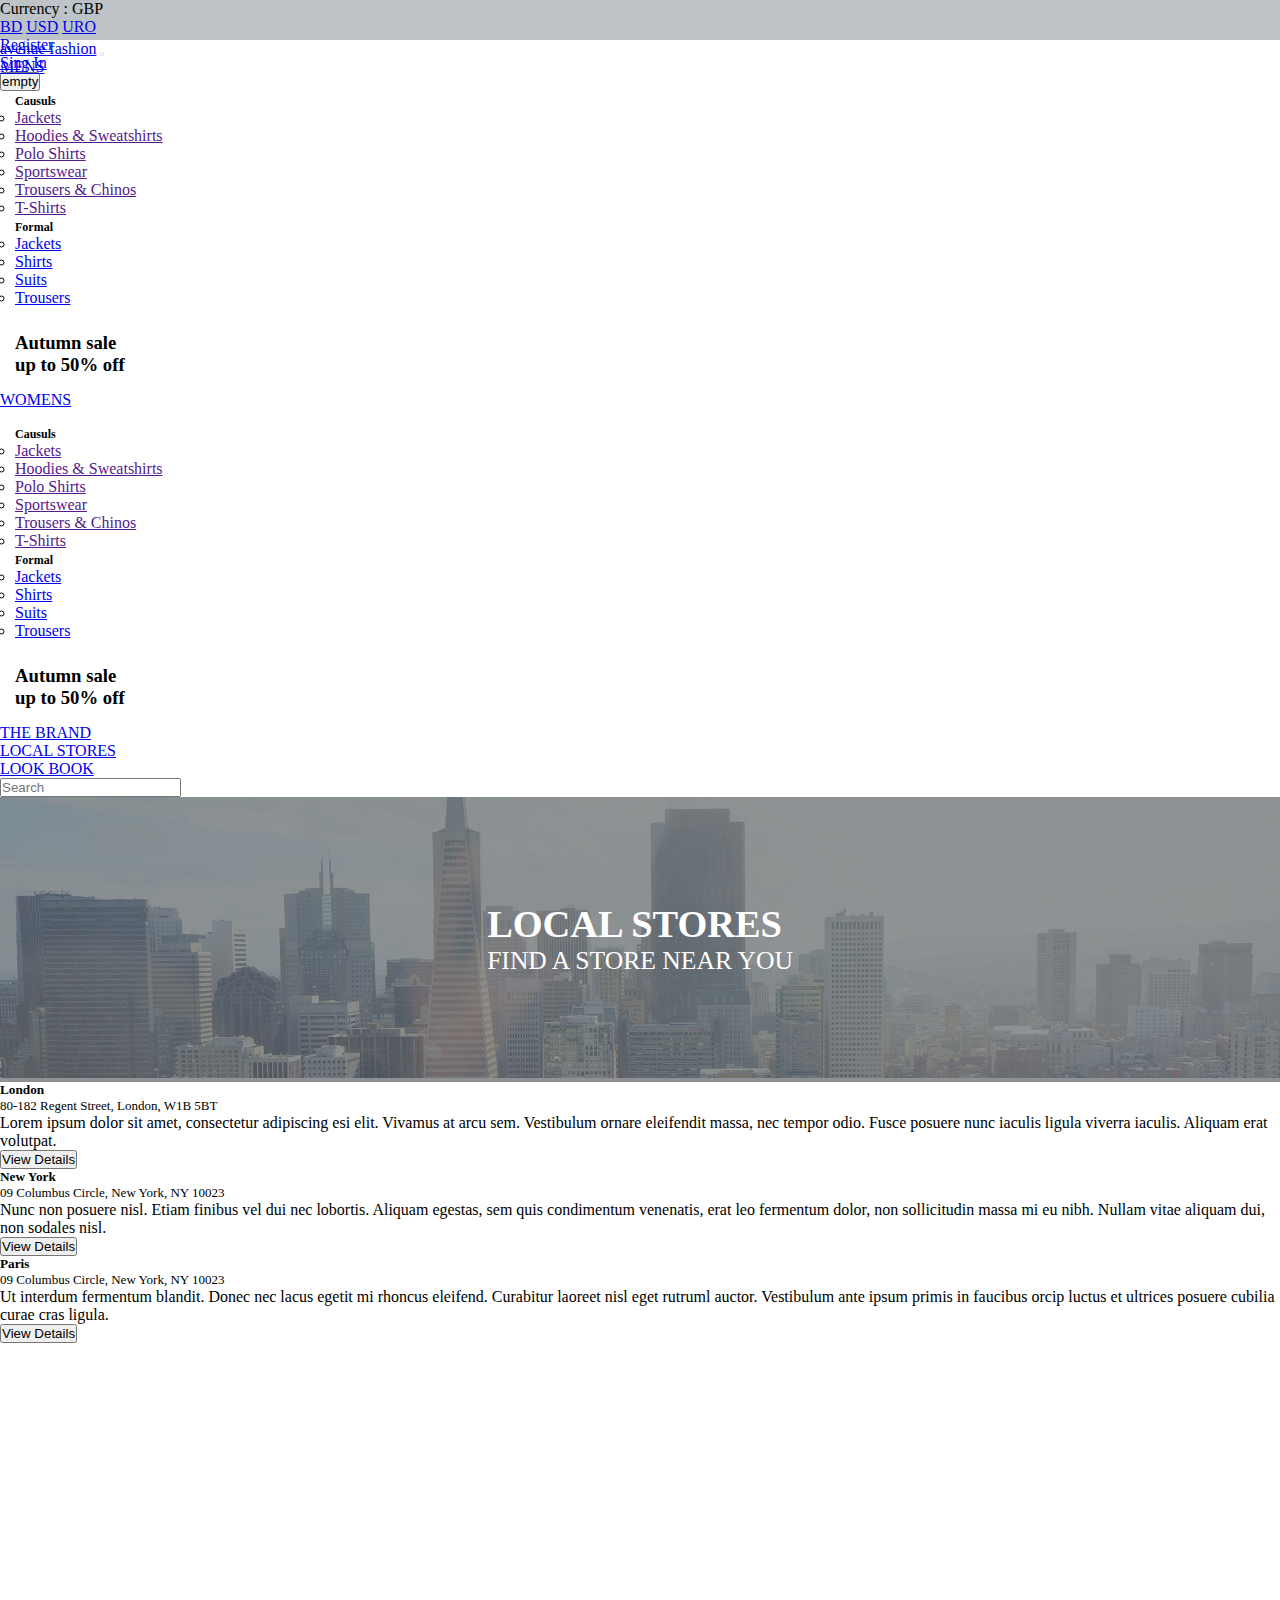
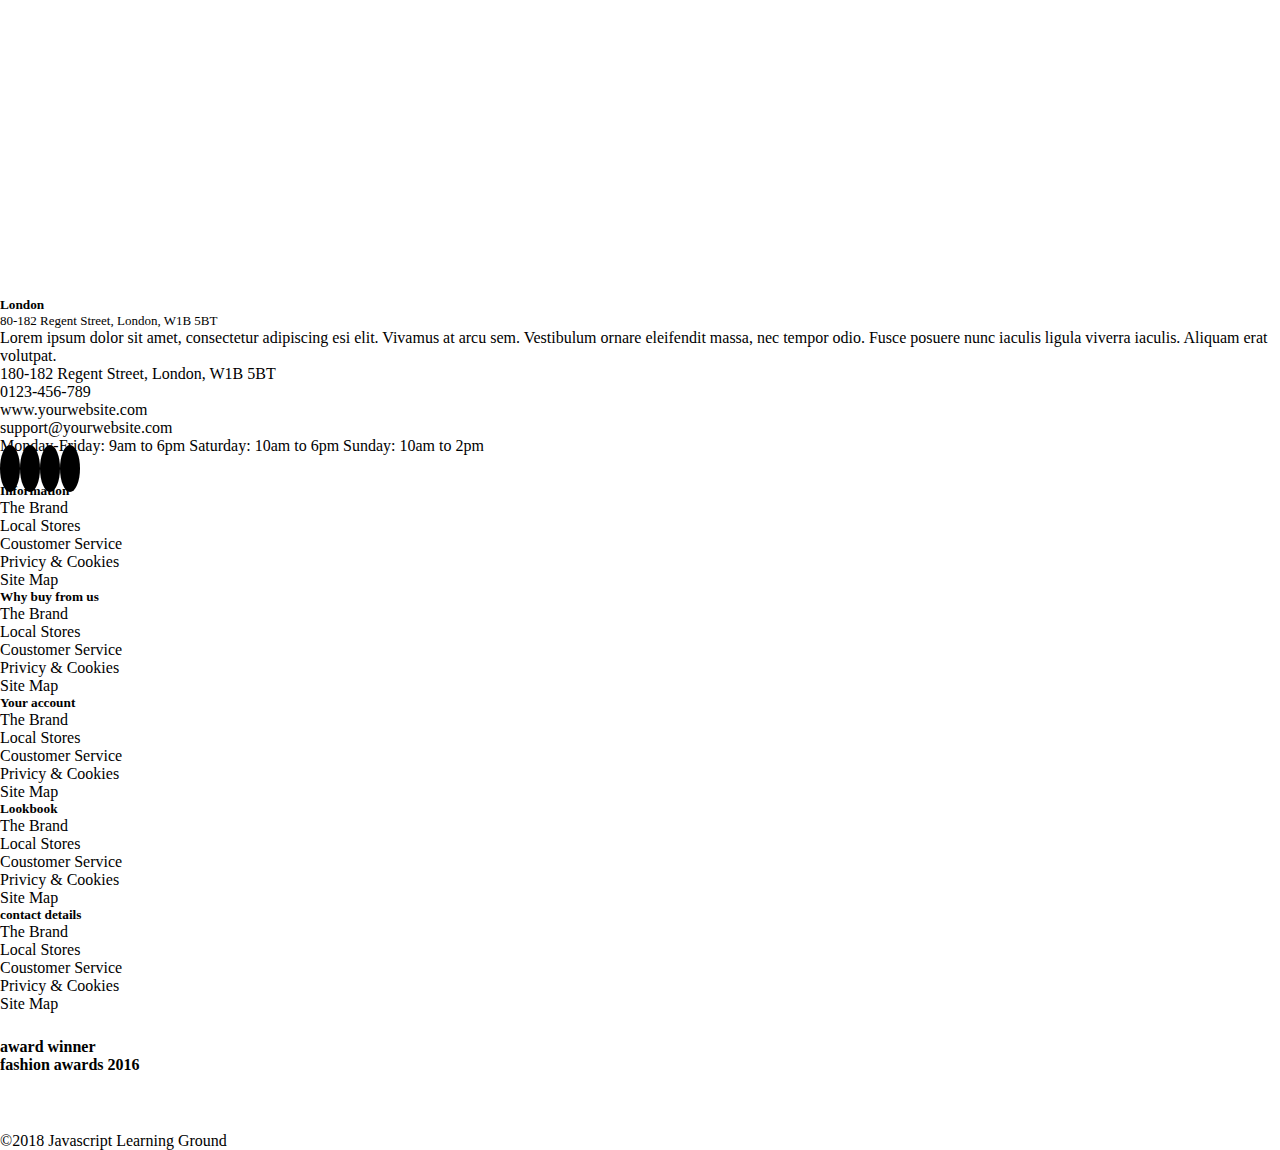
<file: localstores.html>
<!DOCTYPE html>
<html lang="en">
<head>
  <title>Local Stores</title>
  <link rel="icon" href="img/home-fevi.jpg" type="image/gif" sizes="16x16">
  <meta charset="utf-8">
  <meta http-equiv="x-ua-compatible" content="ie=edge">
 
  <meta name="description" content="">
  <meta name="viewport" content="width=device-width, initial-scale=1, shrink-to-fit=no">

  <link rel="manifest" href="site.webmanifest">
  <link rel="apple-touch-icon" href="icon.png">
 <!-- Update bootstrap css minified file -->

<link rel="stylesheet" href="https://stackpath.bootstrapcdn.com/bootstrap/4.1.3/css/bootstrap.min.css" integrity="sha384-MCw98/SFnGE8fJT3GXwEOngsV7Zt27NXFoaoApmYm81iuXoPkFOJwJ8ERdknLPMO" crossorigin="anonymous">
  <script src="https://ajax.googleapis.com/ajax/libs/jquery/3.3.1/jquery.min.js"></script>
  <script src="https://cdnjs.cloudflare.com/ajax/libs/popper.js/1.14.3/umd/popper.min.js"></script>
  <script src="https://maxcdn.bootstrapcdn.com/bootstrap/4.1.3/js/bootstrap.min.js"></script>

  <!-- Place favicon.ico in the root directory -->
<link rel="stylesheet" href="https://use.fontawesome.com/releases/v5.3.1/css/all.css" integrity="sha384-mzrmE5qonljUremFsqc01SB46JvROS7bZs3IO2EmfFsd15uHvIt+Y8vEf7N7fWAU" crossorigin="anonymous">
  
  <link rel="stylesheet" href="css/style.css">


 </head>
<body>
	<!-- top header -->
 <div class=" top-nav-fluid">

  <div class="top-nav  mx-auto  ">
<!-- top header left -->
     <div class="left-text float-left ">
       <div class="dropdown py-2">
    <span class=" dropdown-toggle " data-toggle="dropdown">
    Currency : GBP
    </span>
    <div class="dropdown-menu dropdown-menu-right ">
      <a class="dropdown-item" href="#">BD</a>
      <a class="dropdown-item" href="#">USD</a>
      <a class="dropdown-item" href="#">URO</a>
    </div>
  </div>
</div>
<!-- top header right -->
     <div class="right-text float-right">
       <ul class="list-inline ">
         <li class="list-inline-item">
          <a href="singup.html" class="list-group-item-action">Register</a> </li>
         <li class="list-inline-item">
          <a href="singup.html" class="list-group-item-action"> Sing In</a></li>
         <li class="list-inline-item ">
          <button class=" dropdown-toggle text-light btn btn-primary btn-sm" data-toggle="dropdown">
            <i class="fas fa-shopping-cart p-2 text-light"></i>empty
          </button>
        </li>
      </ul>
    </div>
   </div>
 </div>
 <!-- main nav bar -->
<div class="full-screen">
    <div class="  bg-light">
    <div class="container px-2">
      <nav class="navbar navbar-expand-md w-100 brand-nav-height">

  <!-- Brand -->
  <a class="navbar-brand text-uppercase text-dark " href="index.html">avenue fashion</a>

  <!-- Toggler/collapsibe Button -->
  <button class="navbar-toggler" type="button" data-toggle="collapse" data-target="#collapsibleNavbar">
   <i class="fas fa-align-justify"></i>
  </button>

  <!-- Navbar links -->
  <div class="collapse navbar-collapse" id="collapsibleNavbar">
    <ul class="navbar-nav ml-auto">
<!-- nav mens -->
     <li class="nav-item dropdown">
      <a class="nav-link dropdown-toggle" href="#" id="navbardrop" data-toggle="dropdown">
        MENS
      </a>
      <div class="dropdown-menu coustom-menu1">
      <div class="row">
        <div class="col-8 ">
          <div class="right-right ">
          <ul class="list-unstyled">
            <p>  <b>Causuls </b> </p>
            <li class="list-item"><a href="">Jackets</a></li>
            <li class="list-item"><a href="">Hoodies & Sweatshirts</a></li>
            <li class="list-item"><a href="">Polo Shirts</a></li>
            <li class="list-item"><a href="">Sportswear</a></li>
            <li class="list-item"><a href="">Trousers & Chinos</a></li>
            <li class="list-item"><a href="">T-Shirts</a></li>
            
          </ul>
           </div>
        </div>

        <div class="col-4 ">
          <div class="right-right">
          <ul class="list-unstyled">
            <p><b>Formal</b></p>
            <li class="list-item"><a href="#">Jackets</a></li>
            <li class="list-item"><a href="#">Shirts</a></li>
            <li class="list-item"><a href="#">Suits</a></li>
            <li class="list-item"><a href="#">Trousers</a></li>
            
          </ul>
           </div>
        </div>

      </div>

      <div class="row">
        <div class="menu-bottom bg-dark p-3 mx-auto">
          <h3 class="text-center text-light">Autumn sale</br> up to 50% off
          </h3>
        </div>
      </div>
      </div>
    </li>
<!-- nav mens -->
<!-- nav womens -->
      <li class="nav-item dropdown">
      <a class="nav-link dropdown-toggle" href="#" id="navbardrop" data-toggle="dropdown">
        WOMENS
      </a>
      <div class="dropdown-menu coustom-menu1">
      <div class="row">
        <div class="col-8 ">
          <div class="right-right ">
          <ul class="list-unstyled">
            <p><b>Causuls </b></p>
            <li class="list-item"><a href="">Jackets</a></li>
            <li class="list-item"><a href="">Hoodies & Sweatshirts</a></li>
            <li class="list-item"><a href="">Polo Shirts</a></li>
            <li class="list-item"><a href="">Sportswear</a></li>
            <li class="list-item"><a href="">Trousers & Chinos</a></li>
            <li class="list-item"><a href="">T-Shirts</a></li>
            
          </ul>
           </div>
        </div>

        <div class="col-4 ">
          <div class="right-right">
          <ul class="list-unstyled">
            <p><b>Formal</b></p>
            <li class="list-item"><a href="#">Jackets</a></li>
            <li class="list-item"><a href="#">Shirts</a></li>
            <li class="list-item"><a href="#">Suits</a></li>
            <li class="list-item"><a href="#">Trousers</a></li>
            
          </ul>
           </div>
        </div>

      </div>

      <div class="row">
        <div class="menu-bottom bg-dark p-3 mx-auto">
          <h3 class="text-center text-light">Autumn sale</br> up to 50% off
          </h3>
        </div>
      </div>
      </div>
    </li>
<!-- nav womens -->
<li class="nav-item">
        <a class="nav-link" href="brand.html">THE BRAND</a>
      </li>
<!-- local store -->
<li class="nav-item">
    <a class="nav-link" href="localstores.html"> LOCAL STORES</a>
  </li>
     
  <!-- local store -->

  <li class="nav-item">
    <a class="nav-link" href="lookbook.html"> LOOK BOOK</a>
  </li>



  <li class="nav-item">
   <div class="form-group has-search">
    <input type="text" class="form-control feedback" placeholder="Search">
    <i class="fa fa-search form-control-feedback "></i>
  </div>
</li>
</ul>
</div> 
</nav>
</div>
</div>



</div>
<div class="full-screen brand-position">
	<div class="brand-header">
		
	<img src="img/brand/header brand.jpg" alt="" style="width: 100%">
	<div class="brand-header-text ">
			<h3 class="text-center ">Local stores</h3>
			<p>Find a store near you</p>
		</div>
</div>
</div>



<!-- conent section -->


    <div class="container my-4">
  <div class="row">
    
 
  <div class="col-sm-4 col-12 ">
      <h5 class="text-uppercase">London</h5>
              <p style="font-size: 13px;">80-182 Regent Street, London, W1B 5BT</p>
              <p class="text-justify">Lorem ipsum dolor sit amet, consectetur adipiscing esi elit. Vivamus at arcu sem. Vestibulum ornare eleifendit massa, nec tempor odio. Fusce posuere nunc iaculis ligula viverra iaculis. Aliquam erat volutpat.</p>
      <button class="btn btn-outline-primary btn-lg">View Details</button>
  </div>

  <div class="col-sm-4 col-12 ">
   <h5 class="text-uppercase">New York</h5>
              <p style="font-size: 13px;">09 Columbus Circle, New York, NY 10023</p>
              <p class="text-justify">Nunc non posuere nisl. Etiam finibus vel dui nec lobortis. Aliquam egestas, sem quis condimentum venenatis, erat leo fermentum dolor, non sollicitudin massa mi eu nibh. Nullam vitae aliquam dui, non sodales nisl.</p>
      <button class="btn btn-outline-primary btn-lg">View Details </button>
  </div>

  <div class="col-sm-4 col-12 ">
     <h5 class="text-uppercase">Paris</h5>
              <p style="font-size: 13px;">09 Columbus Circle, New York, NY 10023</p>
              <p class="text-justify">Ut interdum fermentum blandit. Donec nec lacus egetit mi rhoncus eleifend. Curabitur laoreet nisl eget rutruml auctor. Vestibulum ante ipsum primis in faucibus orcip luctus et ultrices posuere cubilia curae cras ligula.</p>
      <button class="btn btn-outline-primary btn-lg">View Details</button>
   </div>
</div>
	

<!-- location -->
<div class="container-fluid">
  <div class="row mt-5">
    <div class="col-sm-7 ">
      <iframe src="https://www.google.com/maps/embed?pb=!1m18!1m12!1m3!1d3647.478085875226!2d90.39284111445886!3d23.90811908865087!2m3!1f0!2f0!3f0!3m2!1i1024!2i768!4f13.1!3m3!1m2!1s0x3755c4f519493ef3%3A0x3f961842a4bb6620!2sCollege+Road%2C+Tongi!5e0!3m2!1sen!2sbd!4v1545047068355" width="100%" height="550" frameborder="0" style="border:0" allowfullscreen></iframe>
    </div>
    <div class="col-sm-5">
       <h5 class="text-uppercase">London</h5>
              <p style="font-size: 13px;">80-182 Regent Street, London, W1B 5BT</p>
              <p class="text-justify">Lorem ipsum dolor sit amet, consectetur adipiscing esi elit. Vivamus at arcu sem. Vestibulum ornare eleifendit massa, nec tempor odio. Fusce posuere nunc iaculis ligula viverra iaculis. Aliquam erat volutpat.</p>
              <p>180-182 Regent Street, London, W1B 5BT</p>
              <p>0123-456-789</p>
              <p>www.yourwebsite.com</p>
              <p>support@yourwebsite.com</p>
              <p>Monday-Friday: 9am to 6pm  Saturday: 10am to 6pm  Sunday: 10am to 2pm</p>
              <p class="text-center text-light">
        <i class="fab fa-facebook-f map-icon"></i>
        <i class="fab fa-twitter map-icon"></i>
        <i class="fab fa-instagram map-icon"></i>
        <i class="fab fa-pinterest-square map-icon"></i>
      </p>
             
    </div>
  </div>
</div>

  <!-- .content -->

<!-- footer -->
<div class="container mt-5 bg-light py-5">

	<div class="row ">
		<div class="col-md-9">
			<div class="row">
				<div class="col-md-3">
					<h5>Information</h5>
					<ul class="list-unstyled">
						<li>The Brand</li>
						<li>Local Stores</li>
						<li>Coustomer Service</li>
						<li>Privicy & Cookies</li>
						<li>Site Map</li>
					</ul>
				</div>
				<div class="col-md-3">
					<h5>Why buy from us</h5>
					<ul class="list-unstyled">
						<li>The Brand</li>
						<li>Local Stores</li>
						<li>Coustomer Service</li>
						<li>Privicy & Cookies</li>
						<li>Site Map</li>
					</ul>
				</div>
				<div class="col-md-3">
					<h5>Your account</h5>
					<ul class="list-unstyled">
						<li>The Brand</li>
						<li>Local Stores</li>
						<li>Coustomer Service</li>
						<li>Privicy & Cookies</li>
						<li>Site Map</li>
					</ul>
				</div>
				<div class="col-md-3">
					<h5>Lookbook</h5>
					<ul class="list-unstyled">
						<li>The Brand</li>
						<li>Local Stores</li>
						<li>Coustomer Service</li>
						<li>Privicy & Cookies</li>
						<li>Site Map</li>
					</ul>
				</div>
			</div>
		</div>
		<div class="col-md-3">
			<h5>contact details</h5>
			<ul class="list-unstyled">
				<li>The Brand</li>
				<li>Local Stores</li>
				<li>Coustomer Service</li>
				<li>Privicy & Cookies</li>
				<li>Site Map</li>
			</ul>
		</div>
    <!-- footer down -->
   
    <div class="menu-bottom bg-dark p-3 coustom-w-35 mx-auto">
    	<h4 class="text-center text-light">award winner<br/>fashion awards 2016</h4>
    </div>
    <div class="menu-bottom bg-success p-3 coustom-w-35 mx-auto">
    	<h4 class="text-center text-light">
    		<i class="fab fa-facebook-f footer-icon"></i>
    		<i class="fab fa-twitter footer-icon"></i>
    		<i class="fab fa-instagram footer-icon"></i>
    		<i class="fab fa-pinterest-square footer-icon"></i>
    	</h4>
    </div>
</div>
</div>

<div class="container-fluid bg-dark ">
	<p class="text-light m-0">&copy;2018 Javascript Learning Ground</p>
</div>





</body>
</html>
</file>
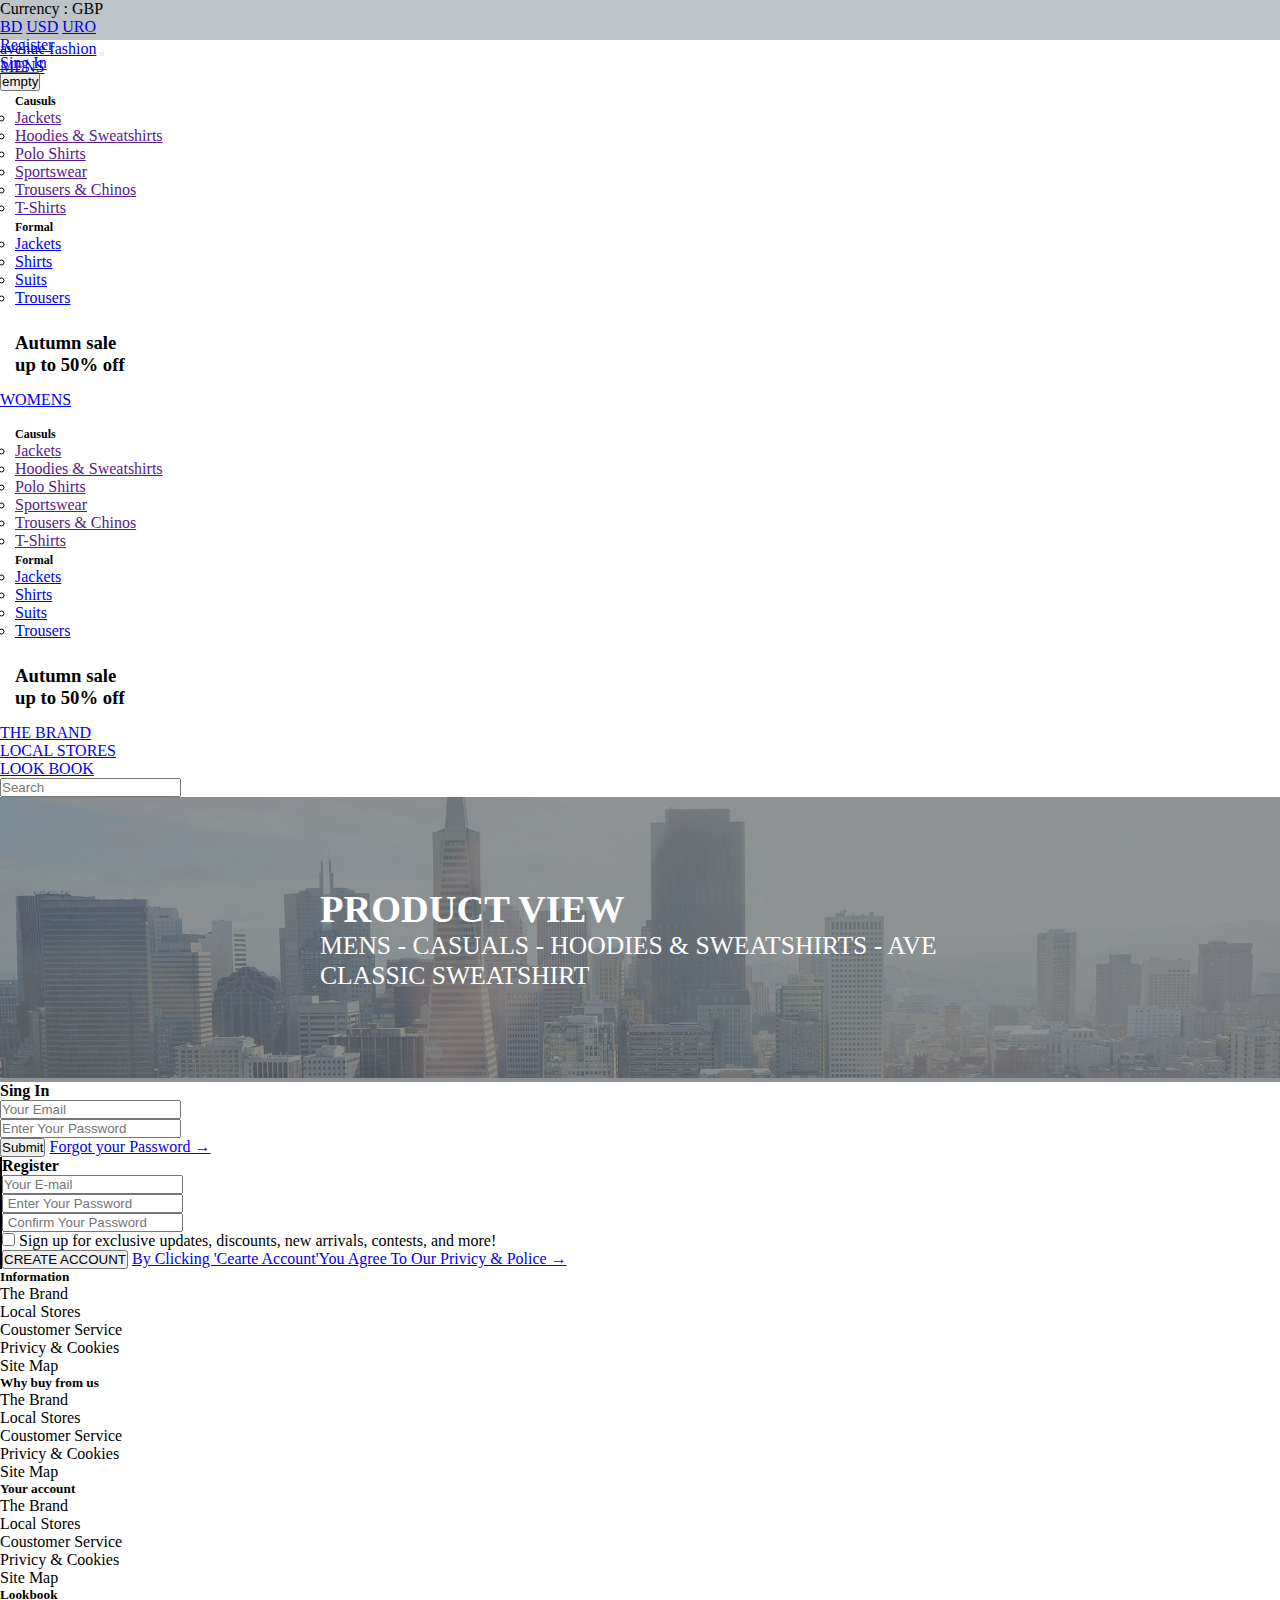
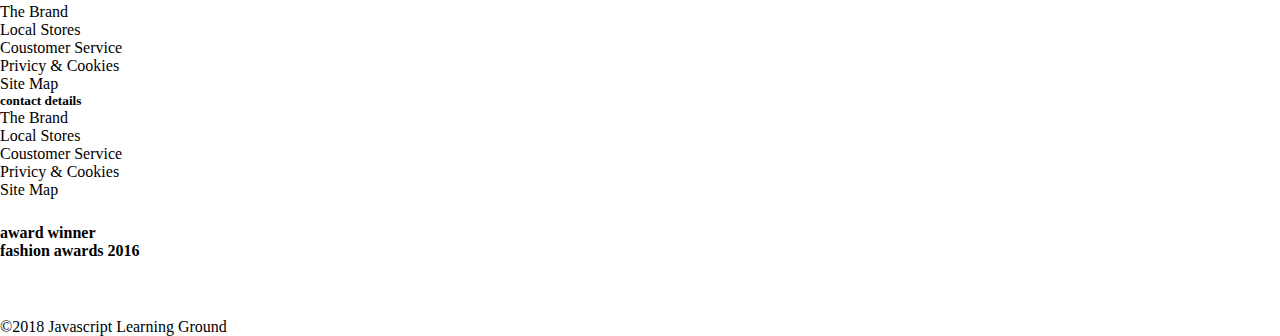
<file: singup.html>
<!DOCTYPE html>
<html lang="en">
<head>
  <title>Look Book</title>
  <link rel="icon" href="img/home-fevi.jpg" type="image/gif" sizes="16x16">
  <meta charset="utf-8">
  <meta http-equiv="x-ua-compatible" content="ie=edge">
 
  <meta name="description" content="">
  <meta name="viewport" content="width=device-width, initial-scale=1, shrink-to-fit=no">

  <link rel="manifest" href="site.webmanifest">
  <link rel="apple-touch-icon" href="icon.png">
 <!-- Update bootstrap css minified file -->

<link rel="stylesheet" href="https://stackpath.bootstrapcdn.com/bootstrap/4.1.3/css/bootstrap.min.css" integrity="sha384-MCw98/SFnGE8fJT3GXwEOngsV7Zt27NXFoaoApmYm81iuXoPkFOJwJ8ERdknLPMO" crossorigin="anonymous">
  <script src="https://ajax.googleapis.com/ajax/libs/jquery/3.3.1/jquery.min.js"></script>
  <script src="https://cdnjs.cloudflare.com/ajax/libs/popper.js/1.14.3/umd/popper.min.js"></script>
  <script src="https://maxcdn.bootstrapcdn.com/bootstrap/4.1.3/js/bootstrap.min.js"></script>

  <!-- Place favicon.ico in the root directory -->
<link rel="stylesheet" href="https://use.fontawesome.com/releases/v5.3.1/css/all.css" integrity="sha384-mzrmE5qonljUremFsqc01SB46JvROS7bZs3IO2EmfFsd15uHvIt+Y8vEf7N7fWAU" crossorigin="anonymous">
  
  <link rel="stylesheet" href="css/style.css">


 </head>
<body>
	<!-- top header -->
 <div class=" top-nav-fluid">

  <div class="top-nav  mx-auto  ">
<!-- top header left -->
     <div class="left-text float-left ">
       <div class="dropdown py-2">
    <span class=" dropdown-toggle " data-toggle="dropdown">
    Currency : GBP
    </span>
    <div class="dropdown-menu dropdown-menu-right ">
      <a class="dropdown-item" href="#">BD</a>
      <a class="dropdown-item" href="#">USD</a>
      <a class="dropdown-item" href="#">URO</a>
    </div>
  </div>
</div>
<!-- top header right -->
     <div class="right-text float-right">
       <ul class="list-inline ">
         <li class="list-inline-item">
          <a href="singup.html" class="list-group-item-action">Register</a> </li>
         <li class="list-inline-item">
          <a href="singup.html" class="list-group-item-action"> Sing In</a></li>
         <li class="list-inline-item ">
          <button class=" dropdown-toggle text-light btn btn-primary btn-sm" data-toggle="dropdown">
            <i class="fas fa-shopping-cart p-2 text-light"></i>empty
          </button>
        </li>
      </ul>
    </div>
   </div>
 </div>
 <!-- main nav bar -->
<div class="full-screen">
    <div class="  bg-light">
    <div class="container px-2">
      <nav class="navbar navbar-expand-md w-100 brand-nav-height">

  <!-- Brand -->
  <a class="navbar-brand text-uppercase text-dark " href="index.html">avenue fashion</a>

  <!-- Toggler/collapsibe Button -->
  <button class="navbar-toggler" type="button" data-toggle="collapse" data-target="#collapsibleNavbar">
   <i class="fas fa-align-justify"></i>
  </button>

  <!-- Navbar links -->
  <div class="collapse navbar-collapse" id="collapsibleNavbar">
    <ul class="navbar-nav ml-auto">
<!-- nav mens -->
     <li class="nav-item dropdown">
      <a class="nav-link dropdown-toggle" href="#" id="navbardrop" data-toggle="dropdown">
        MENS
      </a>
      <div class="dropdown-menu coustom-menu1">
      <div class="row">
        <div class="col-8 ">
          <div class="right-right ">
          <ul class="list-unstyled">
            <p>  <b>Causuls </b> </p>
            <li class="list-item"><a href="">Jackets</a></li>
            <li class="list-item"><a href="">Hoodies & Sweatshirts</a></li>
            <li class="list-item"><a href="">Polo Shirts</a></li>
            <li class="list-item"><a href="">Sportswear</a></li>
            <li class="list-item"><a href="">Trousers & Chinos</a></li>
            <li class="list-item"><a href="">T-Shirts</a></li>
            
          </ul>
           </div>
        </div>

        <div class="col-4 ">
          <div class="right-right">
          <ul class="list-unstyled">
            <p><b>Formal</b></p>
            <li class="list-item"><a href="#">Jackets</a></li>
            <li class="list-item"><a href="#">Shirts</a></li>
            <li class="list-item"><a href="#">Suits</a></li>
            <li class="list-item"><a href="#">Trousers</a></li>
            
          </ul>
           </div>
        </div>

      </div>

      <div class="row">
        <div class="menu-bottom bg-dark p-3 mx-auto">
          <h3 class="text-center text-light">Autumn sale</br> up to 50% off
          </h3>
        </div>
      </div>
      </div>
    </li>
<!-- nav mens -->
<!-- nav womens -->
      <li class="nav-item dropdown">
      <a class="nav-link dropdown-toggle" href="#" id="navbardrop" data-toggle="dropdown">
        WOMENS
      </a>
      <div class="dropdown-menu coustom-menu1">
      <div class="row">
        <div class="col-8 ">
          <div class="right-right ">
          <ul class="list-unstyled">
            <p><b>Causuls </b></p>
            <li class="list-item"><a href="">Jackets</a></li>
            <li class="list-item"><a href="">Hoodies & Sweatshirts</a></li>
            <li class="list-item"><a href="">Polo Shirts</a></li>
            <li class="list-item"><a href="">Sportswear</a></li>
            <li class="list-item"><a href="">Trousers & Chinos</a></li>
            <li class="list-item"><a href="">T-Shirts</a></li>
            
          </ul>
           </div>
        </div>

        <div class="col-4 ">
          <div class="right-right">
          <ul class="list-unstyled">
            <p><b>Formal</b></p>
            <li class="list-item"><a href="#">Jackets</a></li>
            <li class="list-item"><a href="#">Shirts</a></li>
            <li class="list-item"><a href="#">Suits</a></li>
            <li class="list-item"><a href="#">Trousers</a></li>
            
          </ul>
           </div>
        </div>

      </div>

      <div class="row">
        <div class="menu-bottom bg-dark p-3 mx-auto">
          <h3 class="text-center text-light">Autumn sale</br> up to 50% off
          </h3>
        </div>
      </div>
      </div>
    </li>
<!-- nav womens -->
<li class="nav-item">
        <a class="nav-link" href="brand.html">THE BRAND</a>
      </li>
<!-- local store -->
<li class="nav-item">
    <a class="nav-link" href="localstores.html"> LOCAL STORES</a>
  </li>
     
  <!-- local store -->

 <li class="nav-item">
    <a class="nav-link" href="lookbook.html"> LOOK BOOK</a>
  </li>

  <li class="nav-item">
   <div class="form-group has-search">
    <input type="text" class="form-control feedback" placeholder="Search">
    <i class="fa fa-search form-control-feedback "></i>
  </div>
</li>
</ul>
</div> 
</nav>
</div>
</div>



</div>
<div class="full-screen brand-position">
	<div class="brand-header">
		
	<img src="img/brand/header brand.jpg" alt="" style="width: 100%">
	<div class="brand-header-text text-uppercase w-75">
			<h3 class="text-center ">Product view</h3>
			<p>mens - casuals - hoodies & sweatshirts - <span class="text-success">ave classic sweatshirt</span> </p>
		</div>
</div>
</div>

<!-- conent section -->
<div class="container">
  <div class="row mt-5">
    <div class="col-md-6 mb-5">
      <form action="/action_page.php">
        <h4 class="text-uppercase">Sing In</h4>
  <div class="form-group">
    
    <input type="email" class="form-control" id="email" placeholder="Your Email">
  </div>
  <div class="form-group">
    
    <input type="password" class="form-control" id="pwd" placeholder="Enter Your Password">
  </div>
 
  <button type="submit" class="btn btn-primary">Submit</button> <a class="float-right" href="#">Forgot your Password &rarr;</a>
</form>
    </div>
    <div class="col-md-6 border-left">
      <form action="/action_page.php">
         <h4 class="text-uppercase">Register</h4>
  <div class="form-group">
   
    <input type="email" class="form-control" id="email" placeholder="Your E-mail">
  </div>
  <div class="form-group">
    
    <input type="password" class="form-control" id="pwd" placeholder=" Enter Your Password">
  </div>
 <div class="form-group">
    
    <input type="password" class="form-control" id="pwd" placeholder=" Confirm Your Password">
  </div>
  <div class="form-group form-check">
    <label class="form-check-label">
      <input class="form-check-input" type="checkbox"> Sign up for exclusive updates, discounts, new arrivals, contests, and more!
    </label>
  </div>
  <button type="submit" class="btn btn-outline-primary">CREATE ACCOUNT</button> <a class="float-right w-50" href="#">By Clicking 'Cearte Account'You Agree To Our <span class="text-success">Privicy & Police &rarr;</span>  </a>
</form>

    </div>
  </div>
</div>








<!-- conent section -->

<!-- footer -->
<div class="container mt-5 bg-light py-5">
  <div class="footer">
  <div class="row ">
    <div class="col-md-9">
      <div class="row">
        <div class="col-md-3">
          <h5>Information</h5>
          <ul class="list-unstyled">
            <li>The Brand</li>
            <li>Local Stores</li>
            <li>Coustomer Service</li>
            <li>Privicy & Cookies</li>
            <li>Site Map</li>
          </ul>
        </div>
        <div class="col-md-3">
           <h5>Why buy from us</h5>
          <ul class="list-unstyled">
            <li>The Brand</li>
            <li>Local Stores</li>
            <li>Coustomer Service</li>
            <li>Privicy & Cookies</li>
            <li>Site Map</li>
          </ul>
        </div>
        <div class="col-md-3">
           <h5>Your account</h5>
          <ul class="list-unstyled">
            <li>The Brand</li>
            <li>Local Stores</li>
            <li>Coustomer Service</li>
            <li>Privicy & Cookies</li>
            <li>Site Map</li>
          </ul>
        </div>
        <div class="col-md-3">
           <h5>Lookbook</h5>
          <ul class="list-unstyled">
            <li>The Brand</li>
            <li>Local Stores</li>
            <li>Coustomer Service</li>
            <li>Privicy & Cookies</li>
            <li>Site Map</li>
          </ul>
        </div>
      </div>
    </div>
    <div class="col-md-3">
       <h5>contact details</h5>
          <ul class="list-unstyled">
            <li>The Brand</li>
            <li>Local Stores</li>
            <li>Coustomer Service</li>
            <li>Privicy & Cookies</li>
            <li>Site Map</li>
          </ul>
    </div>
    <!-- footer down -->
   
      <div class="menu-bottom bg-dark p-3 coustom-w-35 mx-auto">
          <h4 class="text-center text-light">award winner<br/>
fashion awards 2016

          </h4>
        </div>
        <div class="menu-bottom bg-success p-3 coustom-w-35 mx-auto">
          <h4 class="text-center text-light">
            <i class="fab fa-facebook-f footer-icon"></i>
            <i class="fab fa-twitter footer-icon"></i>
            <i class="fab fa-instagram footer-icon"></i>
            <i class="fab fa-pinterest-square footer-icon"></i>

          </h4>
        </div>

    
  </div>
</div>
</div>
<div class="container-fluid bg-dark ">
  <p class="text-light m-0">&copy;2018 Javascript Learning Ground</p>
</div>






</body>
</html>
</file>
<file: css/style.css>
*{
	padding:0;
	margin:0;
	-webkit-box-sizing: border-box;
	   -moz-box-sizing: border-box;
	        box-sizing: border-box;
	     
}

.full-screen{
	width:100% !important;
}
.container-fluid{
	padding:0px !important;
	margin:0px !important;
}
/*top nav*/
.top-nav-fluid{
height: 40px;
	background-color: #bdc3c7;	
}
.top-nav{
	width: 75%;
	
}
@media only screen and (max-width:575px)  {
	.top-nav{
		width: 100% !important;
	}
	.header-text-design img{
	position: absolute;
	left:0;
	width: 100%;
	top:50%;

}
}

/*top nav*/


.header {
    position: relative;
    height: 617px;
}

.header > img{
	position: absolute;
	background-repeat: no-repeat;
	left: 10%;
	max-height: 500px
}
.brand-position{
	position: relative;
	left: 0
	top:0;
}
.brand-header > img{

	background-repeat: no-repeat;
	

}
 .brand-header::before {
position: absolute;
content: ' ';
width: 100%;
height: 100%;
left:0;
top: 0;
background-color:rgba(94,100,102,0.7);
z-index: 111;

}

.header-text-design img{
	position: absolute;
	left:0;
	width: 90%;
	top:30%;

}

@media only screen and (max-width:575px)  {
	                                               
	.header-text-design img{
	display: none;

}
}

.has-search{
	position: relative;
	width: 120px;
}

.has-search .form-control-feedback {
	top:0;
	bottom:0;
	right: 0;
    position: absolute;
    z-index: 2;
    width: 2.375rem;
    height: 2.375rem;
    line-height: 2.375rem;
    text-align: center;
    pointer-events: none;
    color: #aaa;
}

.coustom-menu1{
	padding:15px;
	width:350px;
}

.coustom-menu-lookbook{
	padding:15px;
	width:240px;
}
.lookbook{

}
.menu-bottom {
	    width: 90%;
	    margin-top: 25px;
}

.content-menu{
margin-left: 15px;
}

.content-menu li {
padding-right:10px;

}

.content-menu li a{
	text-decoration: none;
}

.content-menu li a:hover{
	color:#00C8C8 !important;
}

@media only screen and (max-width:768px)  {
	.content-menu li a{
	font-size: 10px;
	
}
.content-menu li {
padding-right:3px;

}
}


@media only screen and (max-width:450px)  {
	
.content-menu li a{
	font-size: 9px;
	
}

.content-menu li {
padding-right:2px;

}

}

.position-relative{
	position: relative;
}
.second-section-m{
	margin-top:30px !important;
}
.box{
	width:100%;
	height: 230px;
	max-height: 240px;
	padding:10px;
background: #F8F8F8 !important;
}

.box-text{
	padding-right: 8px;
	position: absolute;
	right: 0;
	

}
.box-text p{
	font-size:14px;
}
@media only screen and (max-width:767px)  {
	                                               
	.footer .row{
		text-align: center;
	}
}
.coustom-w-35{
	width: 300px !important;
}
.coustom-w-35 .footer-icon{
	
	padding:10px;
	padding-top: 15px;
	color:#fff;
	font-size: 29px;
}
.brand-header-text{
	position: absolute;
	left:50%;
	top:50%;
	-webkit-transform: translate(-50%,-50%);
	   -moz-transform: translate(-50%,-50%);
	    -ms-transform: translate(-50%,-50%);
	     -o-transform: translate(-50%,-50%);
	        transform: translate(-50%,-50%);
	        text-transform: uppercase;
	        color:#fff;
	       z-index: 111;
}

.brand-header-text h3{
	font-size: 3vw;
}
.brand-header-text p{
	font-size: 2vw;
}
 .map-icon{
	
	width: 50px;
	height: 50px;
	padding:10px;
	font-size: 25px;
	border-radius: 50%;
	color:#fff;
	background: #000;
	transition: 0.5s;
	
}
 .map-icon:hover{
 	
background: #2ecc71;


 	}

 	/*look book*/
 	.win-look{
 		position: relative;
 	}
 	.win-look-text{
 		position: absolute;
 		left: 0;
 		top: 0;
 		padding: 10px;
		width : 100px;
 	}

 .win-look-text p{
 	width : 200px;
  		
 	
  
  text-overflow: ellipsis;
 	font-size: 13px;
 }
 	.coustom-width{
 		width: 40% !important;
 	}
 	.product-view-text h4{
 		font-size: 2vw;
 	}
.product-view-list ul li > a,b,i{
	font-size: 12px;
 	}
.border-left{
	border-left: 2px solid #000;
}
@media only screen and (max-width:768px)  {
	                                               
	
.border-left{
	border:none;
}
}
</file>
